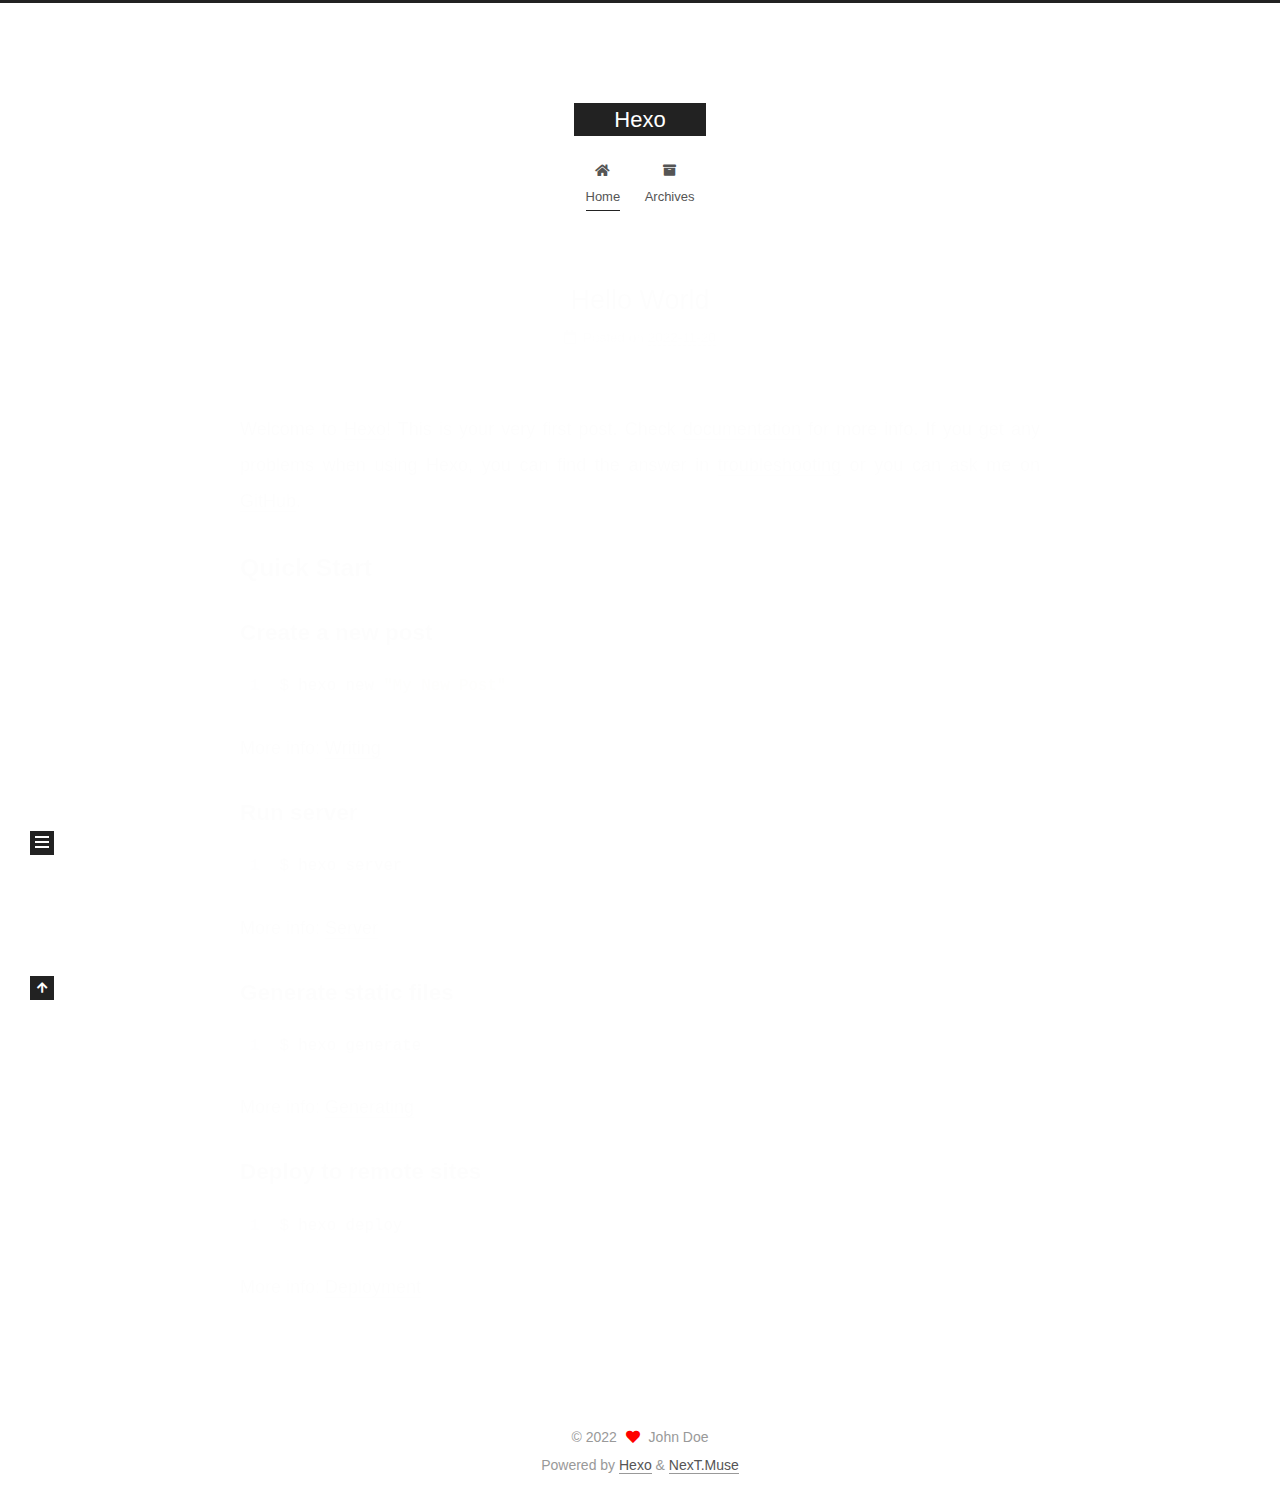
<file: index.html>
<!DOCTYPE html>
<html lang="en">
<head>
  <meta charset="UTF-8">
<meta name="viewport" content="width=device-width, initial-scale=1, maximum-scale=2">
<meta name="theme-color" content="#222">
<meta name="generator" content="Hexo 6.3.0">
  <link rel="apple-touch-icon" sizes="180x180" href="/images/apple-touch-icon-next.png">
  <link rel="icon" type="image/png" sizes="32x32" href="/images/favicon-32x32-next.png">
  <link rel="icon" type="image/png" sizes="16x16" href="/images/favicon-16x16-next.png">
  <link rel="mask-icon" href="/images/logo.svg" color="#222">

<link rel="stylesheet" href="/css/main.css">


<link rel="stylesheet" href="/lib/font-awesome/css/all.min.css">

<script id="hexo-configurations">
    var NexT = window.NexT || {};
    var CONFIG = {"hostname":"example.com","root":"/","scheme":"Muse","version":"7.8.0","exturl":false,"sidebar":{"position":"left","display":"post","padding":18,"offset":12,"onmobile":false},"copycode":{"enable":false,"show_result":false,"style":null},"back2top":{"enable":true,"sidebar":false,"scrollpercent":false},"bookmark":{"enable":false,"color":"#222","save":"auto"},"fancybox":false,"mediumzoom":false,"lazyload":false,"pangu":false,"comments":{"style":"tabs","active":null,"storage":true,"lazyload":false,"nav":null},"algolia":{"hits":{"per_page":10},"labels":{"input_placeholder":"Search for Posts","hits_empty":"We didn't find any results for the search: ${query}","hits_stats":"${hits} results found in ${time} ms"}},"localsearch":{"enable":false,"trigger":"auto","top_n_per_article":1,"unescape":false,"preload":false},"motion":{"enable":true,"async":false,"transition":{"post_block":"fadeIn","post_header":"slideDownIn","post_body":"slideDownIn","coll_header":"slideLeftIn","sidebar":"slideUpIn"}}};
  </script>

  <meta property="og:type" content="website">
<meta property="og:title" content="Hexo">
<meta property="og:url" content="http://example.com/index.html">
<meta property="og:site_name" content="Hexo">
<meta property="og:locale" content="en_US">
<meta property="article:author" content="John Doe">
<meta name="twitter:card" content="summary">

<link rel="canonical" href="http://example.com/">


<script id="page-configurations">
  // https://hexo.io/docs/variables.html
  CONFIG.page = {
    sidebar: "",
    isHome : true,
    isPost : false,
    lang   : 'en'
  };
</script>

  <title>Hexo</title>
  






  <noscript>
  <style>
  .use-motion .brand,
  .use-motion .menu-item,
  .sidebar-inner,
  .use-motion .post-block,
  .use-motion .pagination,
  .use-motion .comments,
  .use-motion .post-header,
  .use-motion .post-body,
  .use-motion .collection-header { opacity: initial; }

  .use-motion .site-title,
  .use-motion .site-subtitle {
    opacity: initial;
    top: initial;
  }

  .use-motion .logo-line-before i { left: initial; }
  .use-motion .logo-line-after i { right: initial; }
  </style>
</noscript>

</head>

<body itemscope itemtype="http://schema.org/WebPage">
  <div class="container use-motion">
    <div class="headband"></div>

    <header class="header" itemscope itemtype="http://schema.org/WPHeader">
      <div class="header-inner"><div class="site-brand-container">
  <div class="site-nav-toggle">
    <div class="toggle" aria-label="Toggle navigation bar">
      <span class="toggle-line toggle-line-first"></span>
      <span class="toggle-line toggle-line-middle"></span>
      <span class="toggle-line toggle-line-last"></span>
    </div>
  </div>

  <div class="site-meta">

    <a href="/" class="brand" rel="start">
      <span class="logo-line-before"><i></i></span>
      <h1 class="site-title">Hexo</h1>
      <span class="logo-line-after"><i></i></span>
    </a>
  </div>

  <div class="site-nav-right">
    <div class="toggle popup-trigger">
    </div>
  </div>
</div>




<nav class="site-nav">
  <ul id="menu" class="main-menu menu">
        <li class="menu-item menu-item-home">

    <a href="/" rel="section"><i class="fa fa-home fa-fw"></i>Home</a>

  </li>
        <li class="menu-item menu-item-archives">

    <a href="/archives/" rel="section"><i class="fa fa-archive fa-fw"></i>Archives</a>

  </li>
  </ul>
</nav>




</div>
    </header>

    
  <div class="back-to-top">
    <i class="fa fa-arrow-up"></i>
    <span>0%</span>
  </div>


    <main class="main">
      <div class="main-inner">
        <div class="content-wrap">
          

          <div class="content index posts-expand">
            
      
  
  
  <article itemscope itemtype="http://schema.org/Article" class="post-block" lang="en">
    <link itemprop="mainEntityOfPage" href="http://example.com/2022/11/20/hello-world/">

    <span hidden itemprop="author" itemscope itemtype="http://schema.org/Person">
      <meta itemprop="image" content="/images/avatar.gif">
      <meta itemprop="name" content="John Doe">
      <meta itemprop="description" content="">
    </span>

    <span hidden itemprop="publisher" itemscope itemtype="http://schema.org/Organization">
      <meta itemprop="name" content="Hexo">
    </span>
      <header class="post-header">
        <h2 class="post-title" itemprop="name headline">
          
            <a href="/2022/11/20/hello-world/" class="post-title-link" itemprop="url">Hello World</a>
        </h2>

        <div class="post-meta">
            <span class="post-meta-item">
              <span class="post-meta-item-icon">
                <i class="far fa-calendar"></i>
              </span>
              <span class="post-meta-item-text">Posted on</span>

              <time title="Created: 2022-11-20 15:25:06" itemprop="dateCreated datePublished" datetime="2022-11-20T15:25:06+08:00">2022-11-20</time>
            </span>

          

        </div>
      </header>

    
    
    
    <div class="post-body" itemprop="articleBody">

      
          <p>Welcome to <a target="_blank" rel="noopener" href="https://hexo.io/">Hexo</a>! This is your very first post. Check <a target="_blank" rel="noopener" href="https://hexo.io/docs/">documentation</a> for more info. If you get any problems when using Hexo, you can find the answer in <a target="_blank" rel="noopener" href="https://hexo.io/docs/troubleshooting.html">troubleshooting</a> or you can ask me on <a target="_blank" rel="noopener" href="https://github.com/hexojs/hexo/issues">GitHub</a>.</p>
<h2 id="Quick-Start"><a href="#Quick-Start" class="headerlink" title="Quick Start"></a>Quick Start</h2><h3 id="Create-a-new-post"><a href="#Create-a-new-post" class="headerlink" title="Create a new post"></a>Create a new post</h3><figure class="highlight bash"><table><tr><td class="gutter"><pre><span class="line">1</span><br></pre></td><td class="code"><pre><span class="line">$ hexo new <span class="string">&quot;My New Post&quot;</span></span><br></pre></td></tr></table></figure>

<p>More info: <a target="_blank" rel="noopener" href="https://hexo.io/docs/writing.html">Writing</a></p>
<h3 id="Run-server"><a href="#Run-server" class="headerlink" title="Run server"></a>Run server</h3><figure class="highlight bash"><table><tr><td class="gutter"><pre><span class="line">1</span><br></pre></td><td class="code"><pre><span class="line">$ hexo server</span><br></pre></td></tr></table></figure>

<p>More info: <a target="_blank" rel="noopener" href="https://hexo.io/docs/server.html">Server</a></p>
<h3 id="Generate-static-files"><a href="#Generate-static-files" class="headerlink" title="Generate static files"></a>Generate static files</h3><figure class="highlight bash"><table><tr><td class="gutter"><pre><span class="line">1</span><br></pre></td><td class="code"><pre><span class="line">$ hexo generate</span><br></pre></td></tr></table></figure>

<p>More info: <a target="_blank" rel="noopener" href="https://hexo.io/docs/generating.html">Generating</a></p>
<h3 id="Deploy-to-remote-sites"><a href="#Deploy-to-remote-sites" class="headerlink" title="Deploy to remote sites"></a>Deploy to remote sites</h3><figure class="highlight bash"><table><tr><td class="gutter"><pre><span class="line">1</span><br></pre></td><td class="code"><pre><span class="line">$ hexo deploy</span><br></pre></td></tr></table></figure>

<p>More info: <a target="_blank" rel="noopener" href="https://hexo.io/docs/one-command-deployment.html">Deployment</a></p>

      
    </div>

    
    
    
      <footer class="post-footer">
        <div class="post-eof"></div>
      </footer>
  </article>
  
  
  


  



          </div>
          

<script>
  window.addEventListener('tabs:register', () => {
    let { activeClass } = CONFIG.comments;
    if (CONFIG.comments.storage) {
      activeClass = localStorage.getItem('comments_active') || activeClass;
    }
    if (activeClass) {
      let activeTab = document.querySelector(`a[href="#comment-${activeClass}"]`);
      if (activeTab) {
        activeTab.click();
      }
    }
  });
  if (CONFIG.comments.storage) {
    window.addEventListener('tabs:click', event => {
      if (!event.target.matches('.tabs-comment .tab-content .tab-pane')) return;
      let commentClass = event.target.classList[1];
      localStorage.setItem('comments_active', commentClass);
    });
  }
</script>

        </div>
          
  
  <div class="toggle sidebar-toggle">
    <span class="toggle-line toggle-line-first"></span>
    <span class="toggle-line toggle-line-middle"></span>
    <span class="toggle-line toggle-line-last"></span>
  </div>

  <aside class="sidebar">
    <div class="sidebar-inner">

      <ul class="sidebar-nav motion-element">
        <li class="sidebar-nav-toc">
          Table of Contents
        </li>
        <li class="sidebar-nav-overview">
          Overview
        </li>
      </ul>

      <!--noindex-->
      <div class="post-toc-wrap sidebar-panel">
      </div>
      <!--/noindex-->

      <div class="site-overview-wrap sidebar-panel">
        <div class="site-author motion-element" itemprop="author" itemscope itemtype="http://schema.org/Person">
  <p class="site-author-name" itemprop="name">John Doe</p>
  <div class="site-description" itemprop="description"></div>
</div>
<div class="site-state-wrap motion-element">
  <nav class="site-state">
      <div class="site-state-item site-state-posts">
          <a href="/archives/">
        
          <span class="site-state-item-count">1</span>
          <span class="site-state-item-name">posts</span>
        </a>
      </div>
  </nav>
</div>



      </div>

    </div>
  </aside>
  <div id="sidebar-dimmer"></div>


      </div>
    </main>

    <footer class="footer">
      <div class="footer-inner">
        

        

<div class="copyright">
  
  &copy; 
  <span itemprop="copyrightYear">2022</span>
  <span class="with-love">
    <i class="fa fa-heart"></i>
  </span>
  <span class="author" itemprop="copyrightHolder">John Doe</span>
</div>
  <div class="powered-by">Powered by <a href="https://hexo.io/" class="theme-link" rel="noopener" target="_blank">Hexo</a> & <a href="https://muse.theme-next.org/" class="theme-link" rel="noopener" target="_blank">NexT.Muse</a>
  </div>

        








      </div>
    </footer>
  </div>

  
  <script src="/lib/anime.min.js"></script>
  <script src="/lib/velocity/velocity.min.js"></script>
  <script src="/lib/velocity/velocity.ui.min.js"></script>

<script src="/js/utils.js"></script>

<script src="/js/motion.js"></script>


<script src="/js/schemes/muse.js"></script>


<script src="/js/next-boot.js"></script>




  















  

  

</body>
</html>
</file>
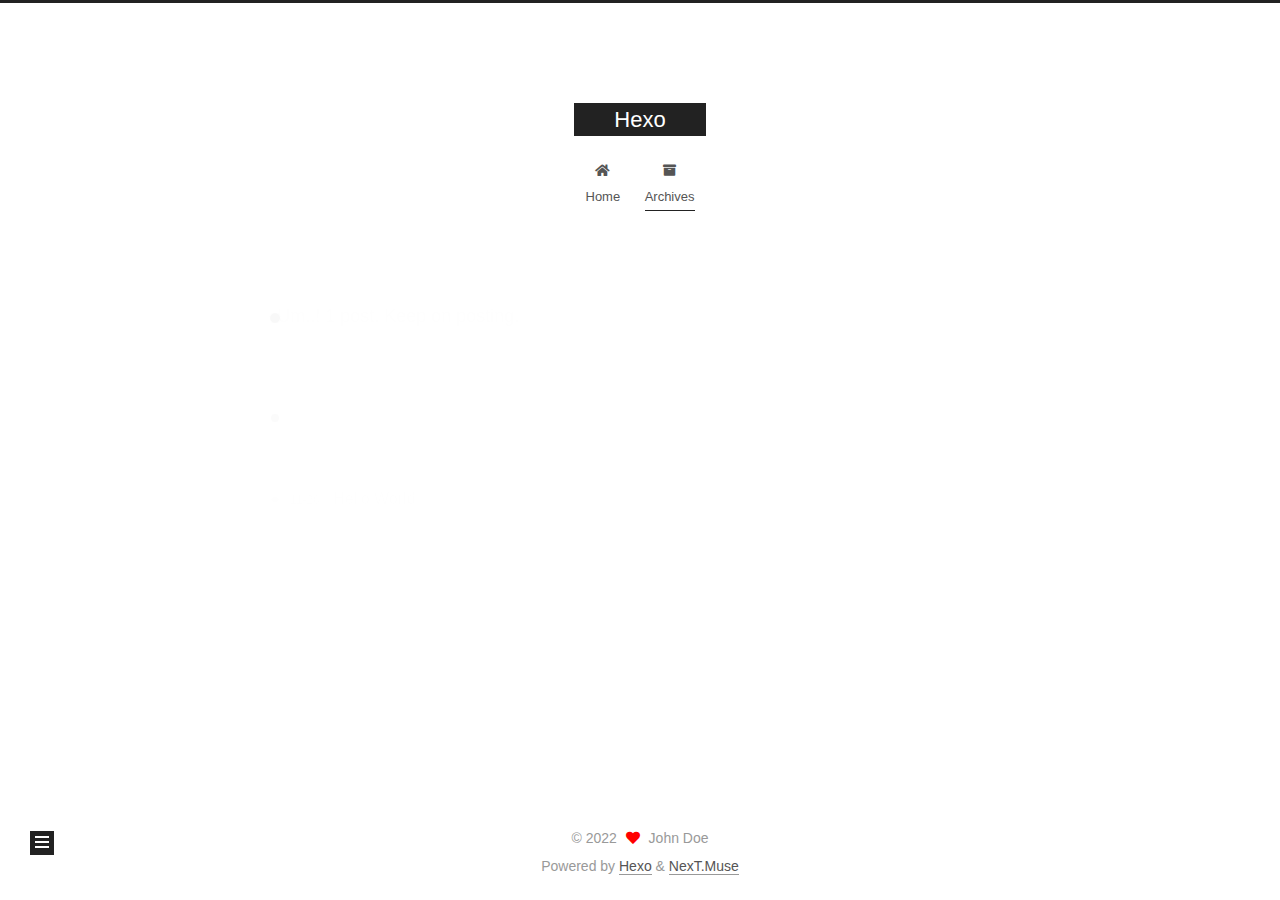
<file: archives/index.html>
<!DOCTYPE html>
<html lang="en">
<head>
  <meta charset="UTF-8">
<meta name="viewport" content="width=device-width, initial-scale=1, maximum-scale=2">
<meta name="theme-color" content="#222">
<meta name="generator" content="Hexo 6.3.0">
  <link rel="apple-touch-icon" sizes="180x180" href="/images/apple-touch-icon-next.png">
  <link rel="icon" type="image/png" sizes="32x32" href="/images/favicon-32x32-next.png">
  <link rel="icon" type="image/png" sizes="16x16" href="/images/favicon-16x16-next.png">
  <link rel="mask-icon" href="/images/logo.svg" color="#222">

<link rel="stylesheet" href="/css/main.css">


<link rel="stylesheet" href="/lib/font-awesome/css/all.min.css">

<script id="hexo-configurations">
    var NexT = window.NexT || {};
    var CONFIG = {"hostname":"example.com","root":"/","scheme":"Muse","version":"7.8.0","exturl":false,"sidebar":{"position":"left","display":"post","padding":18,"offset":12,"onmobile":false},"copycode":{"enable":false,"show_result":false,"style":null},"back2top":{"enable":true,"sidebar":false,"scrollpercent":false},"bookmark":{"enable":false,"color":"#222","save":"auto"},"fancybox":false,"mediumzoom":false,"lazyload":false,"pangu":false,"comments":{"style":"tabs","active":null,"storage":true,"lazyload":false,"nav":null},"algolia":{"hits":{"per_page":10},"labels":{"input_placeholder":"Search for Posts","hits_empty":"We didn't find any results for the search: ${query}","hits_stats":"${hits} results found in ${time} ms"}},"localsearch":{"enable":false,"trigger":"auto","top_n_per_article":1,"unescape":false,"preload":false},"motion":{"enable":true,"async":false,"transition":{"post_block":"fadeIn","post_header":"slideDownIn","post_body":"slideDownIn","coll_header":"slideLeftIn","sidebar":"slideUpIn"}}};
  </script>

  <meta property="og:type" content="website">
<meta property="og:title" content="Hexo">
<meta property="og:url" content="http://example.com/archives/index.html">
<meta property="og:site_name" content="Hexo">
<meta property="og:locale" content="en_US">
<meta property="article:author" content="John Doe">
<meta name="twitter:card" content="summary">

<link rel="canonical" href="http://example.com/archives/">


<script id="page-configurations">
  // https://hexo.io/docs/variables.html
  CONFIG.page = {
    sidebar: "",
    isHome : false,
    isPost : false,
    lang   : 'en'
  };
</script>

  <title>Archive | Hexo</title>
  






  <noscript>
  <style>
  .use-motion .brand,
  .use-motion .menu-item,
  .sidebar-inner,
  .use-motion .post-block,
  .use-motion .pagination,
  .use-motion .comments,
  .use-motion .post-header,
  .use-motion .post-body,
  .use-motion .collection-header { opacity: initial; }

  .use-motion .site-title,
  .use-motion .site-subtitle {
    opacity: initial;
    top: initial;
  }

  .use-motion .logo-line-before i { left: initial; }
  .use-motion .logo-line-after i { right: initial; }
  </style>
</noscript>

</head>

<body itemscope itemtype="http://schema.org/WebPage">
  <div class="container use-motion">
    <div class="headband"></div>

    <header class="header" itemscope itemtype="http://schema.org/WPHeader">
      <div class="header-inner"><div class="site-brand-container">
  <div class="site-nav-toggle">
    <div class="toggle" aria-label="Toggle navigation bar">
      <span class="toggle-line toggle-line-first"></span>
      <span class="toggle-line toggle-line-middle"></span>
      <span class="toggle-line toggle-line-last"></span>
    </div>
  </div>

  <div class="site-meta">

    <a href="/" class="brand" rel="start">
      <span class="logo-line-before"><i></i></span>
      <h1 class="site-title">Hexo</h1>
      <span class="logo-line-after"><i></i></span>
    </a>
  </div>

  <div class="site-nav-right">
    <div class="toggle popup-trigger">
    </div>
  </div>
</div>




<nav class="site-nav">
  <ul id="menu" class="main-menu menu">
        <li class="menu-item menu-item-home">

    <a href="/" rel="section"><i class="fa fa-home fa-fw"></i>Home</a>

  </li>
        <li class="menu-item menu-item-archives">

    <a href="/archives/" rel="section"><i class="fa fa-archive fa-fw"></i>Archives</a>

  </li>
  </ul>
</nav>




</div>
    </header>

    
  <div class="back-to-top">
    <i class="fa fa-arrow-up"></i>
    <span>0%</span>
  </div>


    <main class="main">
      <div class="main-inner">
        <div class="content-wrap">
          

          <div class="content archive">
            

  
  
  
  <div class="post-block">
    <div class="posts-collapse">
      <div class="collection-title">
        <span class="collection-header">Um..! 1 post. Keep on posting.</span>
      </div>

      
    <div class="collection-year">
      <span class="collection-header">2022</span>
    </div>

  <article itemscope itemtype="http://schema.org/Article">
    <header class="post-header">

      <div class="post-meta">
        <time itemprop="dateCreated"
              datetime="2022-11-20T15:25:06+08:00"
              content="2022-11-20">
          11-20
        </time>
      </div>

      <div class="post-title">
          <a class="post-title-link" href="/2022/11/20/hello-world/" itemprop="url">
            <span itemprop="name">Hello World</span>
          </a>
      </div>

    </header>
  </article>


    </div>
  </div>
  
  
  

  



          </div>
          

<script>
  window.addEventListener('tabs:register', () => {
    let { activeClass } = CONFIG.comments;
    if (CONFIG.comments.storage) {
      activeClass = localStorage.getItem('comments_active') || activeClass;
    }
    if (activeClass) {
      let activeTab = document.querySelector(`a[href="#comment-${activeClass}"]`);
      if (activeTab) {
        activeTab.click();
      }
    }
  });
  if (CONFIG.comments.storage) {
    window.addEventListener('tabs:click', event => {
      if (!event.target.matches('.tabs-comment .tab-content .tab-pane')) return;
      let commentClass = event.target.classList[1];
      localStorage.setItem('comments_active', commentClass);
    });
  }
</script>

        </div>
          
  
  <div class="toggle sidebar-toggle">
    <span class="toggle-line toggle-line-first"></span>
    <span class="toggle-line toggle-line-middle"></span>
    <span class="toggle-line toggle-line-last"></span>
  </div>

  <aside class="sidebar">
    <div class="sidebar-inner">

      <ul class="sidebar-nav motion-element">
        <li class="sidebar-nav-toc">
          Table of Contents
        </li>
        <li class="sidebar-nav-overview">
          Overview
        </li>
      </ul>

      <!--noindex-->
      <div class="post-toc-wrap sidebar-panel">
      </div>
      <!--/noindex-->

      <div class="site-overview-wrap sidebar-panel">
        <div class="site-author motion-element" itemprop="author" itemscope itemtype="http://schema.org/Person">
  <p class="site-author-name" itemprop="name">John Doe</p>
  <div class="site-description" itemprop="description"></div>
</div>
<div class="site-state-wrap motion-element">
  <nav class="site-state">
      <div class="site-state-item site-state-posts">
          <a href="/archives/">
        
          <span class="site-state-item-count">1</span>
          <span class="site-state-item-name">posts</span>
        </a>
      </div>
  </nav>
</div>



      </div>

    </div>
  </aside>
  <div id="sidebar-dimmer"></div>


      </div>
    </main>

    <footer class="footer">
      <div class="footer-inner">
        

        

<div class="copyright">
  
  &copy; 
  <span itemprop="copyrightYear">2022</span>
  <span class="with-love">
    <i class="fa fa-heart"></i>
  </span>
  <span class="author" itemprop="copyrightHolder">John Doe</span>
</div>
  <div class="powered-by">Powered by <a href="https://hexo.io/" class="theme-link" rel="noopener" target="_blank">Hexo</a> & <a href="https://muse.theme-next.org/" class="theme-link" rel="noopener" target="_blank">NexT.Muse</a>
  </div>

        








      </div>
    </footer>
  </div>

  
  <script src="/lib/anime.min.js"></script>
  <script src="/lib/velocity/velocity.min.js"></script>
  <script src="/lib/velocity/velocity.ui.min.js"></script>

<script src="/js/utils.js"></script>

<script src="/js/motion.js"></script>


<script src="/js/schemes/muse.js"></script>


<script src="/js/next-boot.js"></script>




  















  

  

</body>
</html>
</file>
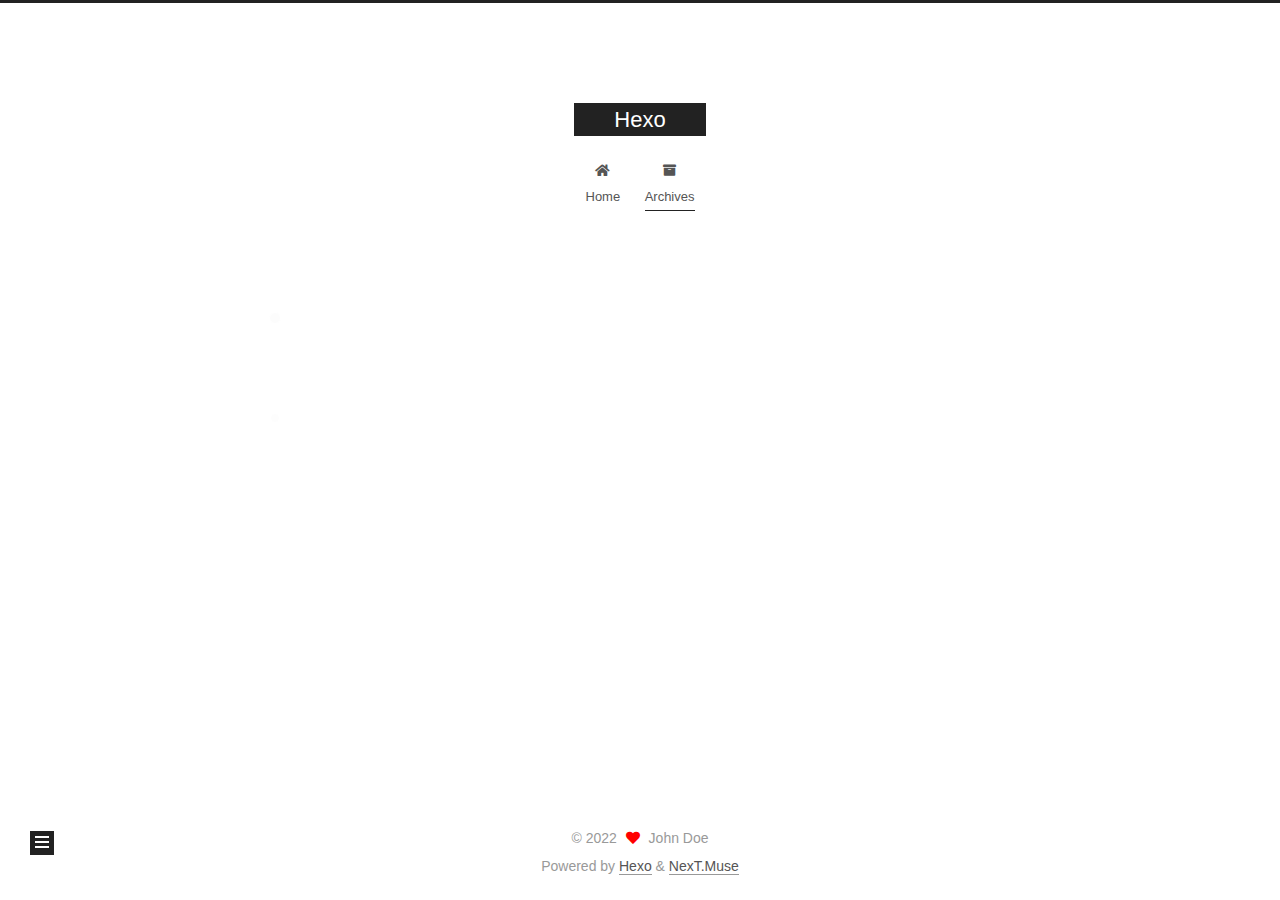
<file: archives/2022/index.html>
<!DOCTYPE html>
<html lang="en">
<head>
  <meta charset="UTF-8">
<meta name="viewport" content="width=device-width, initial-scale=1, maximum-scale=2">
<meta name="theme-color" content="#222">
<meta name="generator" content="Hexo 6.3.0">
  <link rel="apple-touch-icon" sizes="180x180" href="/images/apple-touch-icon-next.png">
  <link rel="icon" type="image/png" sizes="32x32" href="/images/favicon-32x32-next.png">
  <link rel="icon" type="image/png" sizes="16x16" href="/images/favicon-16x16-next.png">
  <link rel="mask-icon" href="/images/logo.svg" color="#222">

<link rel="stylesheet" href="/css/main.css">


<link rel="stylesheet" href="/lib/font-awesome/css/all.min.css">

<script id="hexo-configurations">
    var NexT = window.NexT || {};
    var CONFIG = {"hostname":"example.com","root":"/","scheme":"Muse","version":"7.8.0","exturl":false,"sidebar":{"position":"left","display":"post","padding":18,"offset":12,"onmobile":false},"copycode":{"enable":false,"show_result":false,"style":null},"back2top":{"enable":true,"sidebar":false,"scrollpercent":false},"bookmark":{"enable":false,"color":"#222","save":"auto"},"fancybox":false,"mediumzoom":false,"lazyload":false,"pangu":false,"comments":{"style":"tabs","active":null,"storage":true,"lazyload":false,"nav":null},"algolia":{"hits":{"per_page":10},"labels":{"input_placeholder":"Search for Posts","hits_empty":"We didn't find any results for the search: ${query}","hits_stats":"${hits} results found in ${time} ms"}},"localsearch":{"enable":false,"trigger":"auto","top_n_per_article":1,"unescape":false,"preload":false},"motion":{"enable":true,"async":false,"transition":{"post_block":"fadeIn","post_header":"slideDownIn","post_body":"slideDownIn","coll_header":"slideLeftIn","sidebar":"slideUpIn"}}};
  </script>

  <meta property="og:type" content="website">
<meta property="og:title" content="Hexo">
<meta property="og:url" content="http://example.com/archives/2022/index.html">
<meta property="og:site_name" content="Hexo">
<meta property="og:locale" content="en_US">
<meta property="article:author" content="John Doe">
<meta name="twitter:card" content="summary">

<link rel="canonical" href="http://example.com/archives/2022/">


<script id="page-configurations">
  // https://hexo.io/docs/variables.html
  CONFIG.page = {
    sidebar: "",
    isHome : false,
    isPost : false,
    lang   : 'en'
  };
</script>

  <title>Archive | Hexo</title>
  






  <noscript>
  <style>
  .use-motion .brand,
  .use-motion .menu-item,
  .sidebar-inner,
  .use-motion .post-block,
  .use-motion .pagination,
  .use-motion .comments,
  .use-motion .post-header,
  .use-motion .post-body,
  .use-motion .collection-header { opacity: initial; }

  .use-motion .site-title,
  .use-motion .site-subtitle {
    opacity: initial;
    top: initial;
  }

  .use-motion .logo-line-before i { left: initial; }
  .use-motion .logo-line-after i { right: initial; }
  </style>
</noscript>

</head>

<body itemscope itemtype="http://schema.org/WebPage">
  <div class="container use-motion">
    <div class="headband"></div>

    <header class="header" itemscope itemtype="http://schema.org/WPHeader">
      <div class="header-inner"><div class="site-brand-container">
  <div class="site-nav-toggle">
    <div class="toggle" aria-label="Toggle navigation bar">
      <span class="toggle-line toggle-line-first"></span>
      <span class="toggle-line toggle-line-middle"></span>
      <span class="toggle-line toggle-line-last"></span>
    </div>
  </div>

  <div class="site-meta">

    <a href="/" class="brand" rel="start">
      <span class="logo-line-before"><i></i></span>
      <h1 class="site-title">Hexo</h1>
      <span class="logo-line-after"><i></i></span>
    </a>
  </div>

  <div class="site-nav-right">
    <div class="toggle popup-trigger">
    </div>
  </div>
</div>




<nav class="site-nav">
  <ul id="menu" class="main-menu menu">
        <li class="menu-item menu-item-home">

    <a href="/" rel="section"><i class="fa fa-home fa-fw"></i>Home</a>

  </li>
        <li class="menu-item menu-item-archives">

    <a href="/archives/" rel="section"><i class="fa fa-archive fa-fw"></i>Archives</a>

  </li>
  </ul>
</nav>




</div>
    </header>

    
  <div class="back-to-top">
    <i class="fa fa-arrow-up"></i>
    <span>0%</span>
  </div>


    <main class="main">
      <div class="main-inner">
        <div class="content-wrap">
          

          <div class="content archive">
            

  
  
  
  <div class="post-block">
    <div class="posts-collapse">
      <div class="collection-title">
        <span class="collection-header">Um..! 1 post. Keep on posting.</span>
      </div>

      
    <div class="collection-year">
      <span class="collection-header">2022</span>
    </div>

  <article itemscope itemtype="http://schema.org/Article">
    <header class="post-header">

      <div class="post-meta">
        <time itemprop="dateCreated"
              datetime="2022-11-20T15:25:06+08:00"
              content="2022-11-20">
          11-20
        </time>
      </div>

      <div class="post-title">
          <a class="post-title-link" href="/2022/11/20/hello-world/" itemprop="url">
            <span itemprop="name">Hello World</span>
          </a>
      </div>

    </header>
  </article>


    </div>
  </div>
  
  
  

  



          </div>
          

<script>
  window.addEventListener('tabs:register', () => {
    let { activeClass } = CONFIG.comments;
    if (CONFIG.comments.storage) {
      activeClass = localStorage.getItem('comments_active') || activeClass;
    }
    if (activeClass) {
      let activeTab = document.querySelector(`a[href="#comment-${activeClass}"]`);
      if (activeTab) {
        activeTab.click();
      }
    }
  });
  if (CONFIG.comments.storage) {
    window.addEventListener('tabs:click', event => {
      if (!event.target.matches('.tabs-comment .tab-content .tab-pane')) return;
      let commentClass = event.target.classList[1];
      localStorage.setItem('comments_active', commentClass);
    });
  }
</script>

        </div>
          
  
  <div class="toggle sidebar-toggle">
    <span class="toggle-line toggle-line-first"></span>
    <span class="toggle-line toggle-line-middle"></span>
    <span class="toggle-line toggle-line-last"></span>
  </div>

  <aside class="sidebar">
    <div class="sidebar-inner">

      <ul class="sidebar-nav motion-element">
        <li class="sidebar-nav-toc">
          Table of Contents
        </li>
        <li class="sidebar-nav-overview">
          Overview
        </li>
      </ul>

      <!--noindex-->
      <div class="post-toc-wrap sidebar-panel">
      </div>
      <!--/noindex-->

      <div class="site-overview-wrap sidebar-panel">
        <div class="site-author motion-element" itemprop="author" itemscope itemtype="http://schema.org/Person">
  <p class="site-author-name" itemprop="name">John Doe</p>
  <div class="site-description" itemprop="description"></div>
</div>
<div class="site-state-wrap motion-element">
  <nav class="site-state">
      <div class="site-state-item site-state-posts">
          <a href="/archives/">
        
          <span class="site-state-item-count">1</span>
          <span class="site-state-item-name">posts</span>
        </a>
      </div>
  </nav>
</div>



      </div>

    </div>
  </aside>
  <div id="sidebar-dimmer"></div>


      </div>
    </main>

    <footer class="footer">
      <div class="footer-inner">
        

        

<div class="copyright">
  
  &copy; 
  <span itemprop="copyrightYear">2022</span>
  <span class="with-love">
    <i class="fa fa-heart"></i>
  </span>
  <span class="author" itemprop="copyrightHolder">John Doe</span>
</div>
  <div class="powered-by">Powered by <a href="https://hexo.io/" class="theme-link" rel="noopener" target="_blank">Hexo</a> & <a href="https://muse.theme-next.org/" class="theme-link" rel="noopener" target="_blank">NexT.Muse</a>
  </div>

        








      </div>
    </footer>
  </div>

  
  <script src="/lib/anime.min.js"></script>
  <script src="/lib/velocity/velocity.min.js"></script>
  <script src="/lib/velocity/velocity.ui.min.js"></script>

<script src="/js/utils.js"></script>

<script src="/js/motion.js"></script>


<script src="/js/schemes/muse.js"></script>


<script src="/js/next-boot.js"></script>




  















  

  

</body>
</html>
</file>
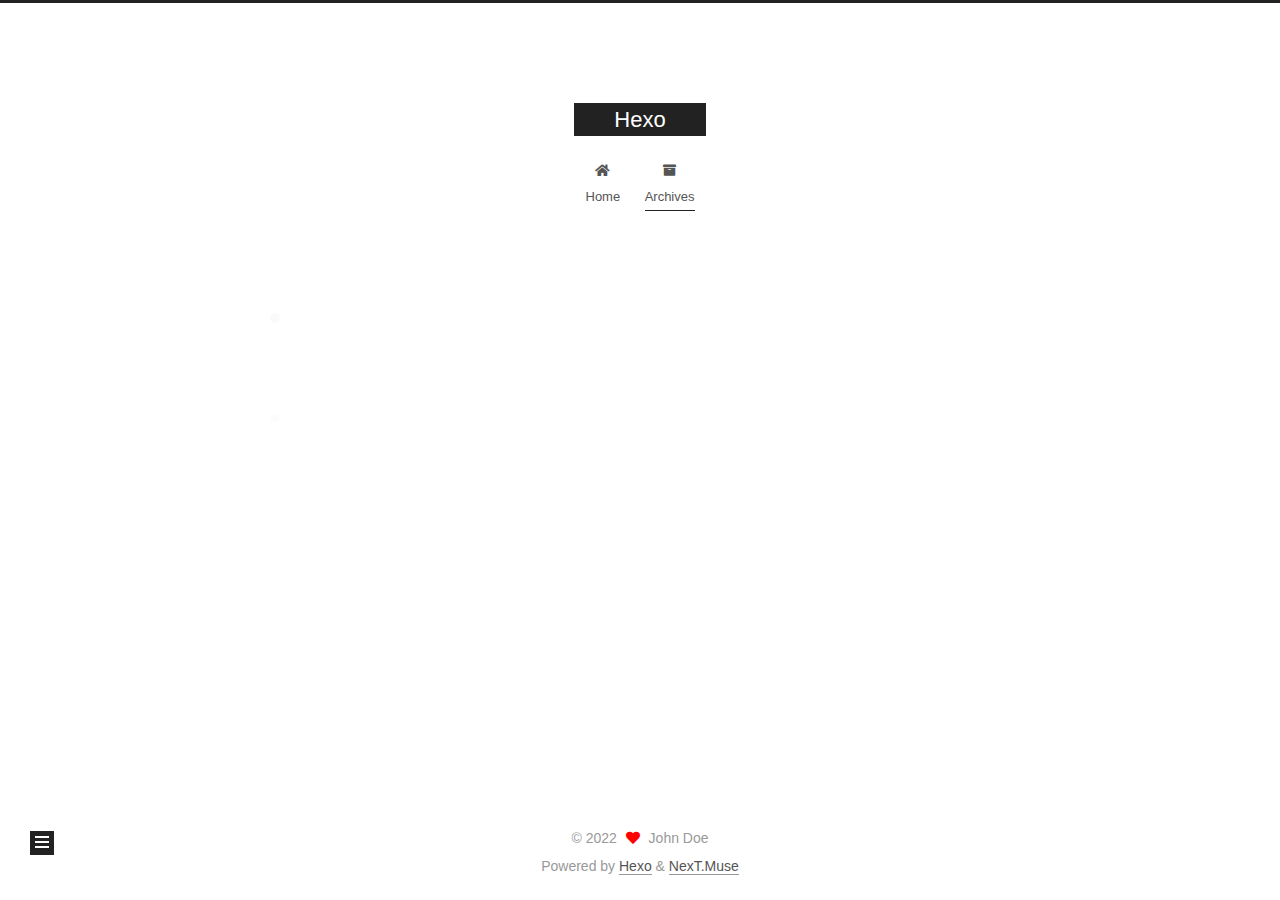
<file: archives/2022/11/index.html>
<!DOCTYPE html>
<html lang="en">
<head>
  <meta charset="UTF-8">
<meta name="viewport" content="width=device-width, initial-scale=1, maximum-scale=2">
<meta name="theme-color" content="#222">
<meta name="generator" content="Hexo 6.3.0">
  <link rel="apple-touch-icon" sizes="180x180" href="/images/apple-touch-icon-next.png">
  <link rel="icon" type="image/png" sizes="32x32" href="/images/favicon-32x32-next.png">
  <link rel="icon" type="image/png" sizes="16x16" href="/images/favicon-16x16-next.png">
  <link rel="mask-icon" href="/images/logo.svg" color="#222">

<link rel="stylesheet" href="/css/main.css">


<link rel="stylesheet" href="/lib/font-awesome/css/all.min.css">

<script id="hexo-configurations">
    var NexT = window.NexT || {};
    var CONFIG = {"hostname":"example.com","root":"/","scheme":"Muse","version":"7.8.0","exturl":false,"sidebar":{"position":"left","display":"post","padding":18,"offset":12,"onmobile":false},"copycode":{"enable":false,"show_result":false,"style":null},"back2top":{"enable":true,"sidebar":false,"scrollpercent":false},"bookmark":{"enable":false,"color":"#222","save":"auto"},"fancybox":false,"mediumzoom":false,"lazyload":false,"pangu":false,"comments":{"style":"tabs","active":null,"storage":true,"lazyload":false,"nav":null},"algolia":{"hits":{"per_page":10},"labels":{"input_placeholder":"Search for Posts","hits_empty":"We didn't find any results for the search: ${query}","hits_stats":"${hits} results found in ${time} ms"}},"localsearch":{"enable":false,"trigger":"auto","top_n_per_article":1,"unescape":false,"preload":false},"motion":{"enable":true,"async":false,"transition":{"post_block":"fadeIn","post_header":"slideDownIn","post_body":"slideDownIn","coll_header":"slideLeftIn","sidebar":"slideUpIn"}}};
  </script>

  <meta property="og:type" content="website">
<meta property="og:title" content="Hexo">
<meta property="og:url" content="http://example.com/archives/2022/11/index.html">
<meta property="og:site_name" content="Hexo">
<meta property="og:locale" content="en_US">
<meta property="article:author" content="John Doe">
<meta name="twitter:card" content="summary">

<link rel="canonical" href="http://example.com/archives/2022/11/">


<script id="page-configurations">
  // https://hexo.io/docs/variables.html
  CONFIG.page = {
    sidebar: "",
    isHome : false,
    isPost : false,
    lang   : 'en'
  };
</script>

  <title>Archive | Hexo</title>
  






  <noscript>
  <style>
  .use-motion .brand,
  .use-motion .menu-item,
  .sidebar-inner,
  .use-motion .post-block,
  .use-motion .pagination,
  .use-motion .comments,
  .use-motion .post-header,
  .use-motion .post-body,
  .use-motion .collection-header { opacity: initial; }

  .use-motion .site-title,
  .use-motion .site-subtitle {
    opacity: initial;
    top: initial;
  }

  .use-motion .logo-line-before i { left: initial; }
  .use-motion .logo-line-after i { right: initial; }
  </style>
</noscript>

</head>

<body itemscope itemtype="http://schema.org/WebPage">
  <div class="container use-motion">
    <div class="headband"></div>

    <header class="header" itemscope itemtype="http://schema.org/WPHeader">
      <div class="header-inner"><div class="site-brand-container">
  <div class="site-nav-toggle">
    <div class="toggle" aria-label="Toggle navigation bar">
      <span class="toggle-line toggle-line-first"></span>
      <span class="toggle-line toggle-line-middle"></span>
      <span class="toggle-line toggle-line-last"></span>
    </div>
  </div>

  <div class="site-meta">

    <a href="/" class="brand" rel="start">
      <span class="logo-line-before"><i></i></span>
      <h1 class="site-title">Hexo</h1>
      <span class="logo-line-after"><i></i></span>
    </a>
  </div>

  <div class="site-nav-right">
    <div class="toggle popup-trigger">
    </div>
  </div>
</div>




<nav class="site-nav">
  <ul id="menu" class="main-menu menu">
        <li class="menu-item menu-item-home">

    <a href="/" rel="section"><i class="fa fa-home fa-fw"></i>Home</a>

  </li>
        <li class="menu-item menu-item-archives">

    <a href="/archives/" rel="section"><i class="fa fa-archive fa-fw"></i>Archives</a>

  </li>
  </ul>
</nav>




</div>
    </header>

    
  <div class="back-to-top">
    <i class="fa fa-arrow-up"></i>
    <span>0%</span>
  </div>


    <main class="main">
      <div class="main-inner">
        <div class="content-wrap">
          

          <div class="content archive">
            

  
  
  
  <div class="post-block">
    <div class="posts-collapse">
      <div class="collection-title">
        <span class="collection-header">Um..! 1 post. Keep on posting.</span>
      </div>

      
    <div class="collection-year">
      <span class="collection-header">2022</span>
    </div>

  <article itemscope itemtype="http://schema.org/Article">
    <header class="post-header">

      <div class="post-meta">
        <time itemprop="dateCreated"
              datetime="2022-11-20T15:25:06+08:00"
              content="2022-11-20">
          11-20
        </time>
      </div>

      <div class="post-title">
          <a class="post-title-link" href="/2022/11/20/hello-world/" itemprop="url">
            <span itemprop="name">Hello World</span>
          </a>
      </div>

    </header>
  </article>


    </div>
  </div>
  
  
  

  



          </div>
          

<script>
  window.addEventListener('tabs:register', () => {
    let { activeClass } = CONFIG.comments;
    if (CONFIG.comments.storage) {
      activeClass = localStorage.getItem('comments_active') || activeClass;
    }
    if (activeClass) {
      let activeTab = document.querySelector(`a[href="#comment-${activeClass}"]`);
      if (activeTab) {
        activeTab.click();
      }
    }
  });
  if (CONFIG.comments.storage) {
    window.addEventListener('tabs:click', event => {
      if (!event.target.matches('.tabs-comment .tab-content .tab-pane')) return;
      let commentClass = event.target.classList[1];
      localStorage.setItem('comments_active', commentClass);
    });
  }
</script>

        </div>
          
  
  <div class="toggle sidebar-toggle">
    <span class="toggle-line toggle-line-first"></span>
    <span class="toggle-line toggle-line-middle"></span>
    <span class="toggle-line toggle-line-last"></span>
  </div>

  <aside class="sidebar">
    <div class="sidebar-inner">

      <ul class="sidebar-nav motion-element">
        <li class="sidebar-nav-toc">
          Table of Contents
        </li>
        <li class="sidebar-nav-overview">
          Overview
        </li>
      </ul>

      <!--noindex-->
      <div class="post-toc-wrap sidebar-panel">
      </div>
      <!--/noindex-->

      <div class="site-overview-wrap sidebar-panel">
        <div class="site-author motion-element" itemprop="author" itemscope itemtype="http://schema.org/Person">
  <p class="site-author-name" itemprop="name">John Doe</p>
  <div class="site-description" itemprop="description"></div>
</div>
<div class="site-state-wrap motion-element">
  <nav class="site-state">
      <div class="site-state-item site-state-posts">
          <a href="/archives/">
        
          <span class="site-state-item-count">1</span>
          <span class="site-state-item-name">posts</span>
        </a>
      </div>
  </nav>
</div>



      </div>

    </div>
  </aside>
  <div id="sidebar-dimmer"></div>


      </div>
    </main>

    <footer class="footer">
      <div class="footer-inner">
        

        

<div class="copyright">
  
  &copy; 
  <span itemprop="copyrightYear">2022</span>
  <span class="with-love">
    <i class="fa fa-heart"></i>
  </span>
  <span class="author" itemprop="copyrightHolder">John Doe</span>
</div>
  <div class="powered-by">Powered by <a href="https://hexo.io/" class="theme-link" rel="noopener" target="_blank">Hexo</a> & <a href="https://muse.theme-next.org/" class="theme-link" rel="noopener" target="_blank">NexT.Muse</a>
  </div>

        








      </div>
    </footer>
  </div>

  
  <script src="/lib/anime.min.js"></script>
  <script src="/lib/velocity/velocity.min.js"></script>
  <script src="/lib/velocity/velocity.ui.min.js"></script>

<script src="/js/utils.js"></script>

<script src="/js/motion.js"></script>


<script src="/js/schemes/muse.js"></script>


<script src="/js/next-boot.js"></script>




  















  

  

</body>
</html>
</file>
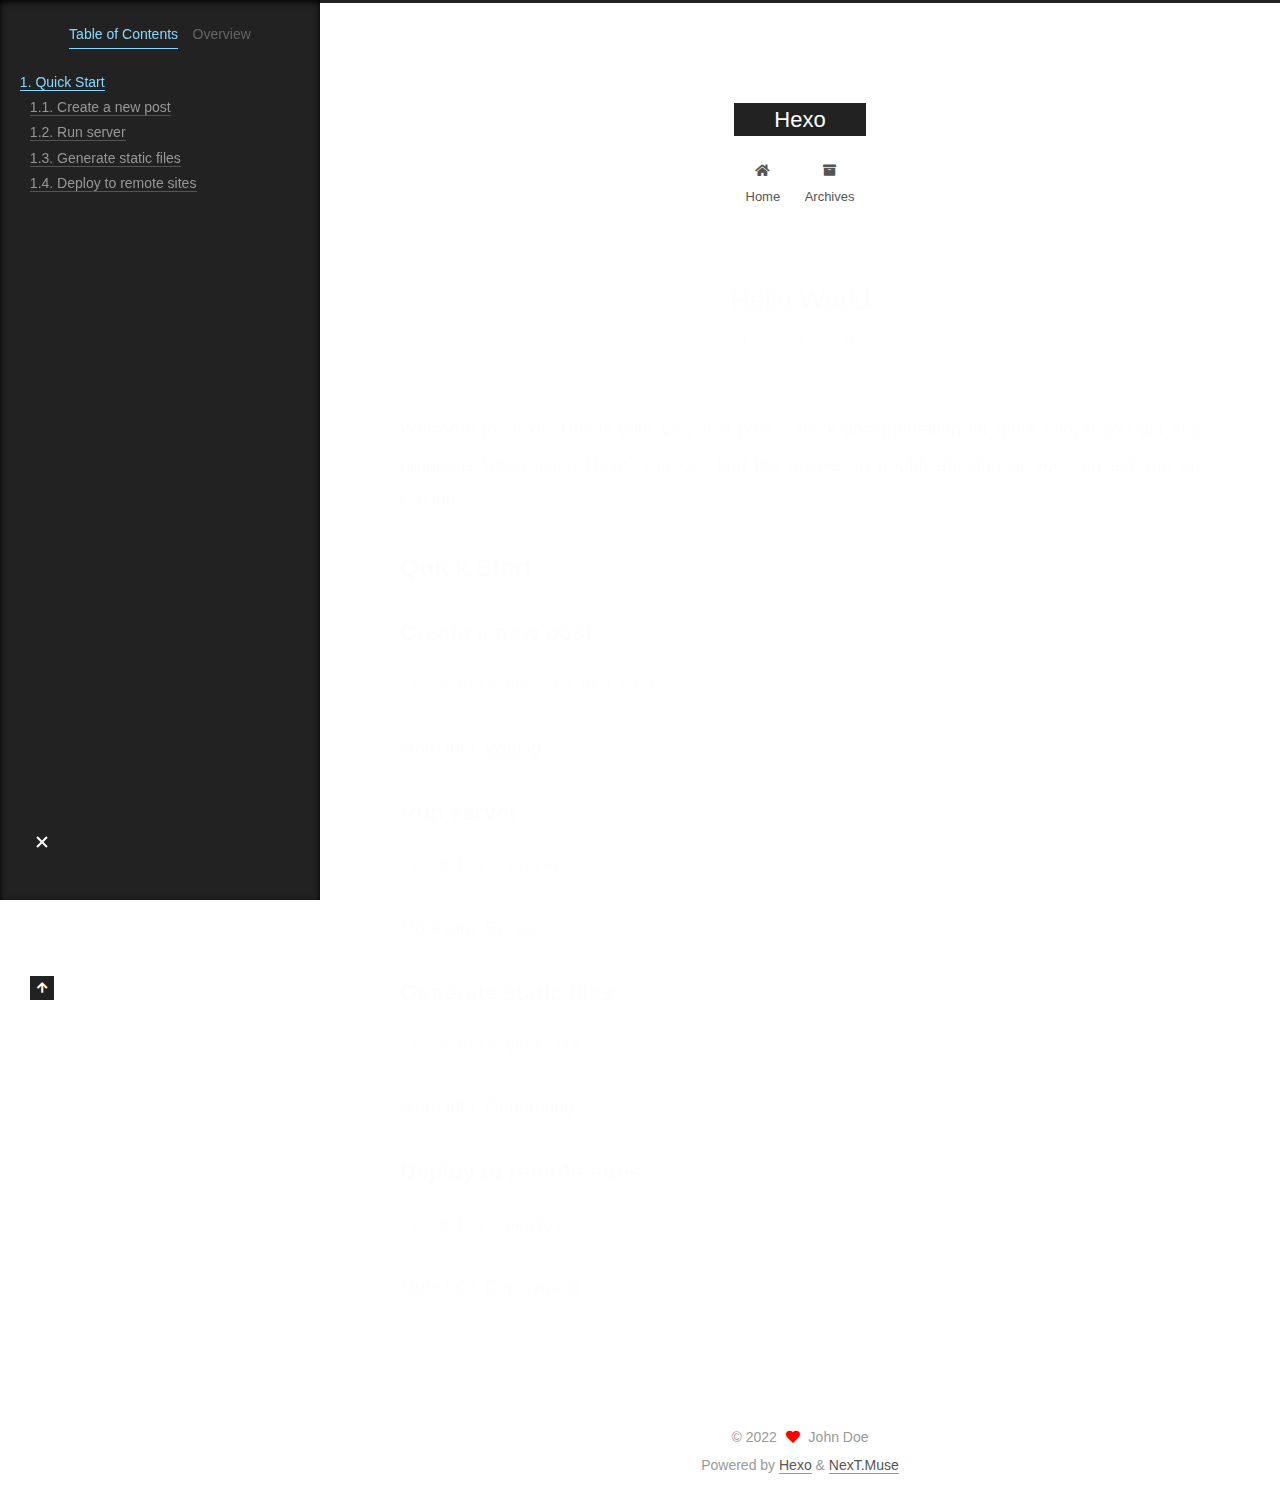
<file: 2022/11/20/hello-world/index.html>
<!DOCTYPE html>
<html lang="en">
<head>
  <meta charset="UTF-8">
<meta name="viewport" content="width=device-width, initial-scale=1, maximum-scale=2">
<meta name="theme-color" content="#222">
<meta name="generator" content="Hexo 6.3.0">
  <link rel="apple-touch-icon" sizes="180x180" href="/images/apple-touch-icon-next.png">
  <link rel="icon" type="image/png" sizes="32x32" href="/images/favicon-32x32-next.png">
  <link rel="icon" type="image/png" sizes="16x16" href="/images/favicon-16x16-next.png">
  <link rel="mask-icon" href="/images/logo.svg" color="#222">

<link rel="stylesheet" href="/css/main.css">


<link rel="stylesheet" href="/lib/font-awesome/css/all.min.css">

<script id="hexo-configurations">
    var NexT = window.NexT || {};
    var CONFIG = {"hostname":"example.com","root":"/","scheme":"Muse","version":"7.8.0","exturl":false,"sidebar":{"position":"left","display":"post","padding":18,"offset":12,"onmobile":false},"copycode":{"enable":false,"show_result":false,"style":null},"back2top":{"enable":true,"sidebar":false,"scrollpercent":false},"bookmark":{"enable":false,"color":"#222","save":"auto"},"fancybox":false,"mediumzoom":false,"lazyload":false,"pangu":false,"comments":{"style":"tabs","active":null,"storage":true,"lazyload":false,"nav":null},"algolia":{"hits":{"per_page":10},"labels":{"input_placeholder":"Search for Posts","hits_empty":"We didn't find any results for the search: ${query}","hits_stats":"${hits} results found in ${time} ms"}},"localsearch":{"enable":false,"trigger":"auto","top_n_per_article":1,"unescape":false,"preload":false},"motion":{"enable":true,"async":false,"transition":{"post_block":"fadeIn","post_header":"slideDownIn","post_body":"slideDownIn","coll_header":"slideLeftIn","sidebar":"slideUpIn"}}};
  </script>

  <meta name="description" content="Welcome to Hexo! This is your very first post. Check documentation for more info. If you get any problems when using Hexo, you can find the answer in troubleshooting or you can ask me on GitHub. Quick">
<meta property="og:type" content="article">
<meta property="og:title" content="Hello World">
<meta property="og:url" content="http://example.com/2022/11/20/hello-world/index.html">
<meta property="og:site_name" content="Hexo">
<meta property="og:description" content="Welcome to Hexo! This is your very first post. Check documentation for more info. If you get any problems when using Hexo, you can find the answer in troubleshooting or you can ask me on GitHub. Quick">
<meta property="og:locale" content="en_US">
<meta property="article:published_time" content="2022-11-20T07:25:06.238Z">
<meta property="article:modified_time" content="2022-11-20T07:25:06.238Z">
<meta property="article:author" content="John Doe">
<meta name="twitter:card" content="summary">

<link rel="canonical" href="http://example.com/2022/11/20/hello-world/">


<script id="page-configurations">
  // https://hexo.io/docs/variables.html
  CONFIG.page = {
    sidebar: "",
    isHome : false,
    isPost : true,
    lang   : 'en'
  };
</script>

  <title>Hello World | Hexo</title>
  






  <noscript>
  <style>
  .use-motion .brand,
  .use-motion .menu-item,
  .sidebar-inner,
  .use-motion .post-block,
  .use-motion .pagination,
  .use-motion .comments,
  .use-motion .post-header,
  .use-motion .post-body,
  .use-motion .collection-header { opacity: initial; }

  .use-motion .site-title,
  .use-motion .site-subtitle {
    opacity: initial;
    top: initial;
  }

  .use-motion .logo-line-before i { left: initial; }
  .use-motion .logo-line-after i { right: initial; }
  </style>
</noscript>

</head>

<body itemscope itemtype="http://schema.org/WebPage">
  <div class="container use-motion">
    <div class="headband"></div>

    <header class="header" itemscope itemtype="http://schema.org/WPHeader">
      <div class="header-inner"><div class="site-brand-container">
  <div class="site-nav-toggle">
    <div class="toggle" aria-label="Toggle navigation bar">
      <span class="toggle-line toggle-line-first"></span>
      <span class="toggle-line toggle-line-middle"></span>
      <span class="toggle-line toggle-line-last"></span>
    </div>
  </div>

  <div class="site-meta">

    <a href="/" class="brand" rel="start">
      <span class="logo-line-before"><i></i></span>
      <h1 class="site-title">Hexo</h1>
      <span class="logo-line-after"><i></i></span>
    </a>
  </div>

  <div class="site-nav-right">
    <div class="toggle popup-trigger">
    </div>
  </div>
</div>




<nav class="site-nav">
  <ul id="menu" class="main-menu menu">
        <li class="menu-item menu-item-home">

    <a href="/" rel="section"><i class="fa fa-home fa-fw"></i>Home</a>

  </li>
        <li class="menu-item menu-item-archives">

    <a href="/archives/" rel="section"><i class="fa fa-archive fa-fw"></i>Archives</a>

  </li>
  </ul>
</nav>




</div>
    </header>

    
  <div class="back-to-top">
    <i class="fa fa-arrow-up"></i>
    <span>0%</span>
  </div>


    <main class="main">
      <div class="main-inner">
        <div class="content-wrap">
          

          <div class="content post posts-expand">
            

    
  
  
  <article itemscope itemtype="http://schema.org/Article" class="post-block" lang="en">
    <link itemprop="mainEntityOfPage" href="http://example.com/2022/11/20/hello-world/">

    <span hidden itemprop="author" itemscope itemtype="http://schema.org/Person">
      <meta itemprop="image" content="/images/avatar.gif">
      <meta itemprop="name" content="John Doe">
      <meta itemprop="description" content="">
    </span>

    <span hidden itemprop="publisher" itemscope itemtype="http://schema.org/Organization">
      <meta itemprop="name" content="Hexo">
    </span>
      <header class="post-header">
        <h1 class="post-title" itemprop="name headline">
          Hello World
        </h1>

        <div class="post-meta">
            <span class="post-meta-item">
              <span class="post-meta-item-icon">
                <i class="far fa-calendar"></i>
              </span>
              <span class="post-meta-item-text">Posted on</span>

              <time title="Created: 2022-11-20 15:25:06" itemprop="dateCreated datePublished" datetime="2022-11-20T15:25:06+08:00">2022-11-20</time>
            </span>

          

        </div>
      </header>

    
    
    
    <div class="post-body" itemprop="articleBody">

      
        <p>Welcome to <a target="_blank" rel="noopener" href="https://hexo.io/">Hexo</a>! This is your very first post. Check <a target="_blank" rel="noopener" href="https://hexo.io/docs/">documentation</a> for more info. If you get any problems when using Hexo, you can find the answer in <a target="_blank" rel="noopener" href="https://hexo.io/docs/troubleshooting.html">troubleshooting</a> or you can ask me on <a target="_blank" rel="noopener" href="https://github.com/hexojs/hexo/issues">GitHub</a>.</p>
<h2 id="Quick-Start"><a href="#Quick-Start" class="headerlink" title="Quick Start"></a>Quick Start</h2><h3 id="Create-a-new-post"><a href="#Create-a-new-post" class="headerlink" title="Create a new post"></a>Create a new post</h3><figure class="highlight bash"><table><tr><td class="gutter"><pre><span class="line">1</span><br></pre></td><td class="code"><pre><span class="line">$ hexo new <span class="string">&quot;My New Post&quot;</span></span><br></pre></td></tr></table></figure>

<p>More info: <a target="_blank" rel="noopener" href="https://hexo.io/docs/writing.html">Writing</a></p>
<h3 id="Run-server"><a href="#Run-server" class="headerlink" title="Run server"></a>Run server</h3><figure class="highlight bash"><table><tr><td class="gutter"><pre><span class="line">1</span><br></pre></td><td class="code"><pre><span class="line">$ hexo server</span><br></pre></td></tr></table></figure>

<p>More info: <a target="_blank" rel="noopener" href="https://hexo.io/docs/server.html">Server</a></p>
<h3 id="Generate-static-files"><a href="#Generate-static-files" class="headerlink" title="Generate static files"></a>Generate static files</h3><figure class="highlight bash"><table><tr><td class="gutter"><pre><span class="line">1</span><br></pre></td><td class="code"><pre><span class="line">$ hexo generate</span><br></pre></td></tr></table></figure>

<p>More info: <a target="_blank" rel="noopener" href="https://hexo.io/docs/generating.html">Generating</a></p>
<h3 id="Deploy-to-remote-sites"><a href="#Deploy-to-remote-sites" class="headerlink" title="Deploy to remote sites"></a>Deploy to remote sites</h3><figure class="highlight bash"><table><tr><td class="gutter"><pre><span class="line">1</span><br></pre></td><td class="code"><pre><span class="line">$ hexo deploy</span><br></pre></td></tr></table></figure>

<p>More info: <a target="_blank" rel="noopener" href="https://hexo.io/docs/one-command-deployment.html">Deployment</a></p>

    </div>

    
    
    

      <footer class="post-footer">

        


        
      </footer>
    
  </article>
  
  
  



          </div>
          

<script>
  window.addEventListener('tabs:register', () => {
    let { activeClass } = CONFIG.comments;
    if (CONFIG.comments.storage) {
      activeClass = localStorage.getItem('comments_active') || activeClass;
    }
    if (activeClass) {
      let activeTab = document.querySelector(`a[href="#comment-${activeClass}"]`);
      if (activeTab) {
        activeTab.click();
      }
    }
  });
  if (CONFIG.comments.storage) {
    window.addEventListener('tabs:click', event => {
      if (!event.target.matches('.tabs-comment .tab-content .tab-pane')) return;
      let commentClass = event.target.classList[1];
      localStorage.setItem('comments_active', commentClass);
    });
  }
</script>

        </div>
          
  
  <div class="toggle sidebar-toggle">
    <span class="toggle-line toggle-line-first"></span>
    <span class="toggle-line toggle-line-middle"></span>
    <span class="toggle-line toggle-line-last"></span>
  </div>

  <aside class="sidebar">
    <div class="sidebar-inner">

      <ul class="sidebar-nav motion-element">
        <li class="sidebar-nav-toc">
          Table of Contents
        </li>
        <li class="sidebar-nav-overview">
          Overview
        </li>
      </ul>

      <!--noindex-->
      <div class="post-toc-wrap sidebar-panel">
          <div class="post-toc motion-element"><ol class="nav"><li class="nav-item nav-level-2"><a class="nav-link" href="#Quick-Start"><span class="nav-number">1.</span> <span class="nav-text">Quick Start</span></a><ol class="nav-child"><li class="nav-item nav-level-3"><a class="nav-link" href="#Create-a-new-post"><span class="nav-number">1.1.</span> <span class="nav-text">Create a new post</span></a></li><li class="nav-item nav-level-3"><a class="nav-link" href="#Run-server"><span class="nav-number">1.2.</span> <span class="nav-text">Run server</span></a></li><li class="nav-item nav-level-3"><a class="nav-link" href="#Generate-static-files"><span class="nav-number">1.3.</span> <span class="nav-text">Generate static files</span></a></li><li class="nav-item nav-level-3"><a class="nav-link" href="#Deploy-to-remote-sites"><span class="nav-number">1.4.</span> <span class="nav-text">Deploy to remote sites</span></a></li></ol></li></ol></div>
      </div>
      <!--/noindex-->

      <div class="site-overview-wrap sidebar-panel">
        <div class="site-author motion-element" itemprop="author" itemscope itemtype="http://schema.org/Person">
  <p class="site-author-name" itemprop="name">John Doe</p>
  <div class="site-description" itemprop="description"></div>
</div>
<div class="site-state-wrap motion-element">
  <nav class="site-state">
      <div class="site-state-item site-state-posts">
          <a href="/archives/">
        
          <span class="site-state-item-count">1</span>
          <span class="site-state-item-name">posts</span>
        </a>
      </div>
  </nav>
</div>



      </div>

    </div>
  </aside>
  <div id="sidebar-dimmer"></div>


      </div>
    </main>

    <footer class="footer">
      <div class="footer-inner">
        

        

<div class="copyright">
  
  &copy; 
  <span itemprop="copyrightYear">2022</span>
  <span class="with-love">
    <i class="fa fa-heart"></i>
  </span>
  <span class="author" itemprop="copyrightHolder">John Doe</span>
</div>
  <div class="powered-by">Powered by <a href="https://hexo.io/" class="theme-link" rel="noopener" target="_blank">Hexo</a> & <a href="https://muse.theme-next.org/" class="theme-link" rel="noopener" target="_blank">NexT.Muse</a>
  </div>

        








      </div>
    </footer>
  </div>

  
  <script src="/lib/anime.min.js"></script>
  <script src="/lib/velocity/velocity.min.js"></script>
  <script src="/lib/velocity/velocity.ui.min.js"></script>

<script src="/js/utils.js"></script>

<script src="/js/motion.js"></script>


<script src="/js/schemes/muse.js"></script>


<script src="/js/next-boot.js"></script>




  















  

  

</body>
</html>
</file>
<file: css/main.css>
:root {
  --body-bg-color: #fff;
  --content-bg-color: #fff;
  --card-bg-color: #f5f5f5;
  --text-color: #555;
  --blockquote-color: #666;
  --link-color: #555;
  --link-hover-color: #222;
  --brand-color: #fff;
  --brand-hover-color: #fff;
  --table-row-odd-bg-color: #f9f9f9;
  --table-row-hover-bg-color: #f5f5f5;
  --menu-item-bg-color: #f5f5f5;
  --btn-default-bg: #222;
  --btn-default-color: #fff;
  --btn-default-border-color: #222;
  --btn-default-hover-bg: #fff;
  --btn-default-hover-color: #222;
  --btn-default-hover-border-color: #222;
}
html {
  line-height: 1.15; /* 1 */
  -webkit-text-size-adjust: 100%; /* 2 */
}
body {
  margin: 0;
}
main {
  display: block;
}
h1 {
  font-size: 2em;
  margin: 0.67em 0;
}
hr {
  box-sizing: content-box; /* 1 */
  height: 0; /* 1 */
  overflow: visible; /* 2 */
}
pre {
  font-family: monospace, monospace; /* 1 */
  font-size: 1em; /* 2 */
}
a {
  background: transparent;
}
abbr[title] {
  border-bottom: none; /* 1 */
  text-decoration: underline; /* 2 */
  text-decoration: underline dotted; /* 2 */
}
b,
strong {
  font-weight: bolder;
}
code,
kbd,
samp {
  font-family: monospace, monospace; /* 1 */
  font-size: 1em; /* 2 */
}
small {
  font-size: 80%;
}
sub,
sup {
  font-size: 75%;
  line-height: 0;
  position: relative;
  vertical-align: baseline;
}
sub {
  bottom: -0.25em;
}
sup {
  top: -0.5em;
}
img {
  border-style: none;
}
button,
input,
optgroup,
select,
textarea {
  font-family: inherit; /* 1 */
  font-size: 100%; /* 1 */
  line-height: 1.15; /* 1 */
  margin: 0; /* 2 */
}
button,
input {
/* 1 */
  overflow: visible;
}
button,
select {
/* 1 */
  text-transform: none;
}
button,
[type='button'],
[type='reset'],
[type='submit'] {
  -webkit-appearance: button;
}
button::-moz-focus-inner,
[type='button']::-moz-focus-inner,
[type='reset']::-moz-focus-inner,
[type='submit']::-moz-focus-inner {
  border-style: none;
  padding: 0;
}
button:-moz-focusring,
[type='button']:-moz-focusring,
[type='reset']:-moz-focusring,
[type='submit']:-moz-focusring {
  outline: 1px dotted ButtonText;
}
fieldset {
  padding: 0.35em 0.75em 0.625em;
}
legend {
  box-sizing: border-box; /* 1 */
  color: inherit; /* 2 */
  display: table; /* 1 */
  max-width: 100%; /* 1 */
  padding: 0; /* 3 */
  white-space: normal; /* 1 */
}
progress {
  vertical-align: baseline;
}
textarea {
  overflow: auto;
}
[type='checkbox'],
[type='radio'] {
  box-sizing: border-box; /* 1 */
  padding: 0; /* 2 */
}
[type='number']::-webkit-inner-spin-button,
[type='number']::-webkit-outer-spin-button {
  height: auto;
}
[type='search'] {
  outline-offset: -2px; /* 2 */
  -webkit-appearance: textfield; /* 1 */
}
[type='search']::-webkit-search-decoration {
  -webkit-appearance: none;
}
::-webkit-file-upload-button {
  font: inherit; /* 2 */
  -webkit-appearance: button; /* 1 */
}
details {
  display: block;
}
summary {
  display: list-item;
}
template {
  display: none;
}
[hidden] {
  display: none;
}
::selection {
  background: #262a30;
  color: #eee;
}
html,
body {
  height: 100%;
}
body {
  background: var(--body-bg-color);
  color: var(--text-color);
  font-family: 'Lato', "PingFang SC", "Microsoft YaHei", sans-serif;
  font-size: 1em;
  line-height: 2;
}
@media (max-width: 991px) {
  body {
    padding-left: 0 !important;
    padding-right: 0 !important;
  }
}
h1,
h2,
h3,
h4,
h5,
h6 {
  font-family: 'Lato', "PingFang SC", "Microsoft YaHei", sans-serif;
  font-weight: bold;
  line-height: 1.5;
  margin: 20px 0 15px;
}
h1 {
  font-size: 1.5em;
}
h2 {
  font-size: 1.375em;
}
h3 {
  font-size: 1.25em;
}
h4 {
  font-size: 1.125em;
}
h5 {
  font-size: 1em;
}
h6 {
  font-size: 0.875em;
}
p {
  margin: 0 0 20px 0;
}
a,
span.exturl {
  border-bottom: 1px solid #999;
  color: var(--link-color);
  outline: 0;
  text-decoration: none;
  overflow-wrap: break-word;
  word-wrap: break-word;
  cursor: pointer;
}
a:hover,
span.exturl:hover {
  border-bottom-color: var(--link-hover-color);
  color: var(--link-hover-color);
}
iframe,
img,
video {
  display: block;
  margin-left: auto;
  margin-right: auto;
  max-width: 100%;
}
hr {
  background-image: repeating-linear-gradient(-45deg, #ddd, #ddd 4px, transparent 4px, transparent 8px);
  border: 0;
  height: 3px;
  margin: 40px 0;
}
blockquote {
  border-left: 4px solid #ddd;
  color: var(--blockquote-color);
  margin: 0;
  padding: 0 15px;
}
blockquote cite::before {
  content: '-';
  padding: 0 5px;
}
dt {
  font-weight: bold;
}
dd {
  margin: 0;
  padding: 0;
}
kbd {
  background-color: #f5f5f5;
  background-image: linear-gradient(#eee, #fff, #eee);
  border: 1px solid #ccc;
  border-radius: 0.2em;
  box-shadow: 0.1em 0.1em 0.2em rgba(0,0,0,0.1);
  color: #555;
  font-family: inherit;
  padding: 0.1em 0.3em;
  white-space: nowrap;
}
.table-container {
  overflow: auto;
}
table {
  border-collapse: collapse;
  border-spacing: 0;
  font-size: 0.875em;
  margin: 0 0 20px 0;
  width: 100%;
}
tbody tr:nth-of-type(odd) {
  background: var(--table-row-odd-bg-color);
}
tbody tr:hover {
  background: var(--table-row-hover-bg-color);
}
caption,
th,
td {
  font-weight: normal;
  padding: 8px;
  vertical-align: middle;
}
th,
td {
  border: 1px solid #ddd;
  border-bottom: 3px solid #ddd;
}
th {
  font-weight: 700;
  padding-bottom: 10px;
}
td {
  border-bottom-width: 1px;
}
.btn {
  background: var(--btn-default-bg);
  border: 2px solid var(--btn-default-border-color);
  border-radius: 0;
  color: var(--btn-default-color);
  display: inline-block;
  font-size: 0.875em;
  line-height: 2;
  padding: 0 20px;
  text-decoration: none;
  transition-property: background-color;
  transition-delay: 0s;
  transition-duration: 0.2s;
  transition-timing-function: ease-in-out;
}
.btn:hover {
  background: var(--btn-default-hover-bg);
  border-color: var(--btn-default-hover-border-color);
  color: var(--btn-default-hover-color);
}
.btn + .btn {
  margin: 0 0 8px 8px;
}
.btn .fa-fw {
  text-align: left;
  width: 1.285714285714286em;
}
.toggle {
  line-height: 0;
}
.toggle .toggle-line {
  background: #fff;
  display: inline-block;
  height: 2px;
  left: 0;
  position: relative;
  top: 0;
  transition: all 0.4s;
  vertical-align: top;
  width: 100%;
}
.toggle .toggle-line:not(:first-child) {
  margin-top: 3px;
}
.toggle.toggle-arrow .toggle-line-first {
  left: 50%;
  top: 2px;
  transform: rotate(45deg);
  width: 50%;
}
.toggle.toggle-arrow .toggle-line-middle {
  left: 2px;
  width: 90%;
}
.toggle.toggle-arrow .toggle-line-last {
  left: 50%;
  top: -2px;
  transform: rotate(-45deg);
  width: 50%;
}
.toggle.toggle-close .toggle-line-first {
  transform: rotate(-45deg);
  top: 5px;
}
.toggle.toggle-close .toggle-line-middle {
  opacity: 0;
}
.toggle.toggle-close .toggle-line-last {
  transform: rotate(45deg);
  top: -5px;
}
.highlight,
pre {
  background: #f7f7f7;
  color: #4d4d4c;
  line-height: 1.6;
  margin: 0 auto 20px;
}
pre,
code {
  font-family: consolas, Menlo, monospace, "PingFang SC", "Microsoft YaHei";
}
code {
  background: #eee;
  border-radius: 3px;
  color: #555;
  padding: 2px 4px;
  overflow-wrap: break-word;
  word-wrap: break-word;
}
.highlight *::selection {
  background: #d6d6d6;
}
.highlight pre {
  border: 0;
  margin: 0;
  padding: 10px 0;
}
.highlight table {
  border: 0;
  margin: 0;
  width: auto;
}
.highlight td {
  border: 0;
  padding: 0;
}
.highlight figcaption {
  background: #eff2f3;
  color: #4d4d4c;
  display: flex;
  font-size: 0.875em;
  justify-content: space-between;
  line-height: 1.2;
  padding: 0.5em;
}
.highlight figcaption a {
  color: #4d4d4c;
}
.highlight figcaption a:hover {
  border-bottom-color: #4d4d4c;
}
.highlight .gutter {
  -moz-user-select: none;
  -ms-user-select: none;
  -webkit-user-select: none;
  user-select: none;
}
.highlight .gutter pre {
  background: #eff2f3;
  color: #869194;
  padding-left: 10px;
  padding-right: 10px;
  text-align: right;
}
.highlight .code pre {
  background: #f7f7f7;
  padding-left: 10px;
  width: 100%;
}
.gist table {
  width: auto;
}
.gist table td {
  border: 0;
}
pre {
  overflow: auto;
  padding: 10px;
}
pre code {
  background: none;
  color: #4d4d4c;
  font-size: 0.875em;
  padding: 0;
  text-shadow: none;
}
pre .deletion {
  background: #fdd;
}
pre .addition {
  background: #dfd;
}
pre .meta {
  color: #eab700;
  -moz-user-select: none;
  -ms-user-select: none;
  -webkit-user-select: none;
  user-select: none;
}
pre .comment {
  color: #8e908c;
}
pre .variable,
pre .attribute,
pre .tag,
pre .name,
pre .regexp,
pre .ruby .constant,
pre .xml .tag .title,
pre .xml .pi,
pre .xml .doctype,
pre .html .doctype,
pre .css .id,
pre .css .class,
pre .css .pseudo {
  color: #c82829;
}
pre .number,
pre .preprocessor,
pre .built_in,
pre .builtin-name,
pre .literal,
pre .params,
pre .constant,
pre .command {
  color: #f5871f;
}
pre .ruby .class .title,
pre .css .rules .attribute,
pre .string,
pre .symbol,
pre .value,
pre .inheritance,
pre .header,
pre .ruby .symbol,
pre .xml .cdata,
pre .special,
pre .formula {
  color: #718c00;
}
pre .title,
pre .css .hexcolor {
  color: #3e999f;
}
pre .function,
pre .python .decorator,
pre .python .title,
pre .ruby .function .title,
pre .ruby .title .keyword,
pre .perl .sub,
pre .javascript .title,
pre .coffeescript .title {
  color: #4271ae;
}
pre .keyword,
pre .javascript .function {
  color: #8959a8;
}
.blockquote-center {
  border-left: none;
  margin: 40px 0;
  padding: 0;
  position: relative;
  text-align: center;
}
.blockquote-center .fa {
  display: block;
  opacity: 0.6;
  position: absolute;
  width: 100%;
}
.blockquote-center .fa-quote-left {
  border-top: 1px solid #ccc;
  text-align: left;
  top: -20px;
}
.blockquote-center .fa-quote-right {
  border-bottom: 1px solid #ccc;
  text-align: right;
  bottom: -20px;
}
.blockquote-center p,
.blockquote-center div {
  text-align: center;
}
.post-body .group-picture img {
  margin: 0 auto;
  padding: 0 3px;
}
.group-picture-row {
  margin-bottom: 6px;
  overflow: hidden;
}
.group-picture-column {
  float: left;
  margin-bottom: 10px;
}
.post-body .label {
  color: #555;
  display: inline;
  padding: 0 2px;
}
.post-body .label.default {
  background: #f0f0f0;
}
.post-body .label.primary {
  background: #efe6f7;
}
.post-body .label.info {
  background: #e5f2f8;
}
.post-body .label.success {
  background: #e7f4e9;
}
.post-body .label.warning {
  background: #fcf6e1;
}
.post-body .label.danger {
  background: #fae8eb;
}
.post-body .tabs {
  margin-bottom: 20px;
}
.post-body .tabs,
.tabs-comment {
  display: block;
  padding-top: 10px;
  position: relative;
}
.post-body .tabs ul.nav-tabs,
.tabs-comment ul.nav-tabs {
  display: flex;
  flex-wrap: wrap;
  margin: 0;
  margin-bottom: -1px;
  padding: 0;
}
@media (max-width: 413px) {
  .post-body .tabs ul.nav-tabs,
  .tabs-comment ul.nav-tabs {
    display: block;
    margin-bottom: 5px;
  }
}
.post-body .tabs ul.nav-tabs li.tab,
.tabs-comment ul.nav-tabs li.tab {
  border-bottom: 1px solid #ddd;
  border-left: 1px solid transparent;
  border-right: 1px solid transparent;
  border-top: 3px solid transparent;
  flex-grow: 1;
  list-style-type: none;
  border-radius: 0 0 0 0;
}
@media (max-width: 413px) {
  .post-body .tabs ul.nav-tabs li.tab,
  .tabs-comment ul.nav-tabs li.tab {
    border-bottom: 1px solid transparent;
    border-left: 3px solid transparent;
    border-right: 1px solid transparent;
    border-top: 1px solid transparent;
  }
}
@media (max-width: 413px) {
  .post-body .tabs ul.nav-tabs li.tab,
  .tabs-comment ul.nav-tabs li.tab {
    border-radius: 0;
  }
}
.post-body .tabs ul.nav-tabs li.tab a,
.tabs-comment ul.nav-tabs li.tab a {
  border-bottom: initial;
  display: block;
  line-height: 1.8;
  outline: 0;
  padding: 0.25em 0.75em;
  text-align: center;
  transition-delay: 0s;
  transition-duration: 0.2s;
  transition-timing-function: ease-out;
}
.post-body .tabs ul.nav-tabs li.tab a i,
.tabs-comment ul.nav-tabs li.tab a i {
  width: 1.285714285714286em;
}
.post-body .tabs ul.nav-tabs li.tab.active,
.tabs-comment ul.nav-tabs li.tab.active {
  border-bottom: 1px solid transparent;
  border-left: 1px solid #ddd;
  border-right: 1px solid #ddd;
  border-top: 3px solid #fc6423;
}
@media (max-width: 413px) {
  .post-body .tabs ul.nav-tabs li.tab.active,
  .tabs-comment ul.nav-tabs li.tab.active {
    border-bottom: 1px solid #ddd;
    border-left: 3px solid #fc6423;
    border-right: 1px solid #ddd;
    border-top: 1px solid #ddd;
  }
}
.post-body .tabs ul.nav-tabs li.tab.active a,
.tabs-comment ul.nav-tabs li.tab.active a {
  color: var(--link-color);
  cursor: default;
}
.post-body .tabs .tab-content .tab-pane,
.tabs-comment .tab-content .tab-pane {
  border: 1px solid #ddd;
  border-top: 0;
  padding: 20px 20px 0 20px;
  border-radius: 0;
}
.post-body .tabs .tab-content .tab-pane:not(.active),
.tabs-comment .tab-content .tab-pane:not(.active) {
  display: none;
}
.post-body .tabs .tab-content .tab-pane.active,
.tabs-comment .tab-content .tab-pane.active {
  display: block;
}
.post-body .tabs .tab-content .tab-pane.active:nth-of-type(1),
.tabs-comment .tab-content .tab-pane.active:nth-of-type(1) {
  border-radius: 0 0 0 0;
}
@media (max-width: 413px) {
  .post-body .tabs .tab-content .tab-pane.active:nth-of-type(1),
  .tabs-comment .tab-content .tab-pane.active:nth-of-type(1) {
    border-radius: 0;
  }
}
.post-body .note {
  border-radius: 3px;
  margin-bottom: 20px;
  padding: 1em;
  position: relative;
  border: 1px solid #eee;
  border-left-width: 5px;
}
.post-body .note h2,
.post-body .note h3,
.post-body .note h4,
.post-body .note h5,
.post-body .note h6 {
  margin-top: 0;
  border-bottom: initial;
  margin-bottom: 0;
  padding-top: 0;
}
.post-body .note p:first-child,
.post-body .note ul:first-child,
.post-body .note ol:first-child,
.post-body .note table:first-child,
.post-body .note pre:first-child,
.post-body .note blockquote:first-child,
.post-body .note img:first-child {
  margin-top: 0;
}
.post-body .note p:last-child,
.post-body .note ul:last-child,
.post-body .note ol:last-child,
.post-body .note table:last-child,
.post-body .note pre:last-child,
.post-body .note blockquote:last-child,
.post-body .note img:last-child {
  margin-bottom: 0;
}
.post-body .note.default {
  border-left-color: #777;
}
.post-body .note.default h2,
.post-body .note.default h3,
.post-body .note.default h4,
.post-body .note.default h5,
.post-body .note.default h6 {
  color: #777;
}
.post-body .note.primary {
  border-left-color: #6f42c1;
}
.post-body .note.primary h2,
.post-body .note.primary h3,
.post-body .note.primary h4,
.post-body .note.primary h5,
.post-body .note.primary h6 {
  color: #6f42c1;
}
.post-body .note.info {
  border-left-color: #428bca;
}
.post-body .note.info h2,
.post-body .note.info h3,
.post-body .note.info h4,
.post-body .note.info h5,
.post-body .note.info h6 {
  color: #428bca;
}
.post-body .note.success {
  border-left-color: #5cb85c;
}
.post-body .note.success h2,
.post-body .note.success h3,
.post-body .note.success h4,
.post-body .note.success h5,
.post-body .note.success h6 {
  color: #5cb85c;
}
.post-body .note.warning {
  border-left-color: #f0ad4e;
}
.post-body .note.warning h2,
.post-body .note.warning h3,
.post-body .note.warning h4,
.post-body .note.warning h5,
.post-body .note.warning h6 {
  color: #f0ad4e;
}
.post-body .note.danger {
  border-left-color: #d9534f;
}
.post-body .note.danger h2,
.post-body .note.danger h3,
.post-body .note.danger h4,
.post-body .note.danger h5,
.post-body .note.danger h6 {
  color: #d9534f;
}
.pagination .prev,
.pagination .next,
.pagination .page-number,
.pagination .space {
  display: inline-block;
  margin: 0 10px;
  padding: 0 11px;
  position: relative;
  top: -1px;
}
@media (max-width: 767px) {
  .pagination .prev,
  .pagination .next,
  .pagination .page-number,
  .pagination .space {
    margin: 0 5px;
  }
}
.pagination {
  border-top: 1px solid #eee;
  margin: 120px 0 0;
  text-align: center;
}
.pagination .prev,
.pagination .next,
.pagination .page-number {
  border-bottom: 0;
  border-top: 1px solid #eee;
  transition-property: border-color;
  transition-delay: 0s;
  transition-duration: 0.2s;
  transition-timing-function: ease-in-out;
}
.pagination .prev:hover,
.pagination .next:hover,
.pagination .page-number:hover {
  border-top-color: #222;
}
.pagination .space {
  margin: 0;
  padding: 0;
}
.pagination .prev {
  margin-left: 0;
}
.pagination .next {
  margin-right: 0;
}
.pagination .page-number.current {
  background: #ccc;
  border-top-color: #ccc;
  color: #fff;
}
@media (max-width: 767px) {
  .pagination {
    border-top: none;
  }
  .pagination .prev,
  .pagination .next,
  .pagination .page-number {
    border-bottom: 1px solid #eee;
    border-top: 0;
    margin-bottom: 10px;
    padding: 0 10px;
  }
  .pagination .prev:hover,
  .pagination .next:hover,
  .pagination .page-number:hover {
    border-bottom-color: #222;
  }
}
.comments {
  margin-top: 60px;
  overflow: hidden;
}
.comment-button-group {
  display: flex;
  flex-wrap: wrap-reverse;
  justify-content: center;
  margin: 1em 0;
}
.comment-button-group .comment-button {
  margin: 0.1em 0.2em;
}
.comment-button-group .comment-button.active {
  background: var(--btn-default-hover-bg);
  border-color: var(--btn-default-hover-border-color);
  color: var(--btn-default-hover-color);
}
.comment-position {
  display: none;
}
.comment-position.active {
  display: block;
}
.tabs-comment {
  background: var(--content-bg-color);
  margin-top: 4em;
  padding-top: 0;
}
.tabs-comment .comments {
  border: 0;
  box-shadow: none;
  margin-top: 0;
  padding-top: 0;
}
.container {
  min-height: 100%;
  position: relative;
}
.main-inner {
  margin: 0 auto;
  width: 700px;
}
@media (min-width: 1200px) {
  .main-inner {
    width: 800px;
  }
}
@media (min-width: 1600px) {
  .main-inner {
    width: 900px;
  }
}
@media (max-width: 767px) {
  .content-wrap {
    padding: 0 20px;
  }
}
.header {
  background: transparent;
}
.header-inner {
  margin: 0 auto;
  width: 700px;
}
@media (min-width: 1200px) {
  .header-inner {
    width: 800px;
  }
}
@media (min-width: 1600px) {
  .header-inner {
    width: 900px;
  }
}
.site-brand-container {
  display: flex;
  flex-shrink: 0;
  padding: 0 10px;
}
.headband {
  background: #222;
  height: 3px;
}
.site-meta {
  flex-grow: 1;
  text-align: center;
}
@media (max-width: 767px) {
  .site-meta {
    text-align: center;
  }
}
.brand {
  border-bottom: none;
  color: var(--brand-color);
  display: inline-block;
  line-height: 1.375em;
  padding: 0 40px;
  position: relative;
}
.brand:hover {
  color: var(--brand-hover-color);
}
.site-title {
  font-family: 'Lato', "PingFang SC", "Microsoft YaHei", sans-serif;
  font-size: 1.375em;
  font-weight: normal;
  margin: 0;
}
.site-subtitle {
  color: #999;
  font-size: 0.8125em;
  margin: 10px 0;
}
.use-motion .brand {
  opacity: 0;
}
.use-motion .site-title,
.use-motion .site-subtitle,
.use-motion .custom-logo-image {
  opacity: 0;
  position: relative;
  top: -10px;
}
.site-nav-toggle,
.site-nav-right {
  display: none;
}
@media (max-width: 767px) {
  .site-nav-toggle,
  .site-nav-right {
    display: flex;
    flex-direction: column;
    justify-content: center;
  }
}
.site-nav-toggle .toggle,
.site-nav-right .toggle {
  color: var(--text-color);
  padding: 10px;
  width: 22px;
}
.site-nav-toggle .toggle .toggle-line,
.site-nav-right .toggle .toggle-line {
  background: var(--text-color);
  border-radius: 1px;
}
.site-nav {
  display: block;
}
@media (max-width: 767px) {
  .site-nav {
    clear: both;
    display: none;
  }
}
.site-nav.site-nav-on {
  display: block;
}
.menu {
  margin-top: 20px;
  padding-left: 0;
  text-align: center;
}
.menu-item {
  display: inline-block;
  list-style: none;
  margin: 0 10px;
}
@media (max-width: 767px) {
  .menu-item {
    display: block;
    margin-top: 10px;
  }
  .menu-item.menu-item-search {
    display: none;
  }
}
.menu-item a,
.menu-item span.exturl {
  border-bottom: 0;
  display: block;
  font-size: 0.8125em;
  transition-property: border-color;
  transition-delay: 0s;
  transition-duration: 0.2s;
  transition-timing-function: ease-in-out;
}
@media (hover: none) {
  .menu-item a:hover,
  .menu-item span.exturl:hover {
    border-bottom-color: transparent !important;
  }
}
.menu-item .fa,
.menu-item .fab,
.menu-item .far,
.menu-item .fas {
  margin-right: 8px;
}
.menu-item .badge {
  display: inline-block;
  font-weight: bold;
  line-height: 1;
  margin-left: 0.35em;
  margin-top: 0.35em;
  text-align: center;
  white-space: nowrap;
}
@media (max-width: 767px) {
  .menu-item .badge {
    float: right;
    margin-left: 0;
  }
}
.menu-item-active a,
.menu .menu-item a:hover,
.menu .menu-item span.exturl:hover {
  background: var(--menu-item-bg-color);
}
.use-motion .menu-item {
  opacity: 0;
}
.sidebar {
  background: #222;
  bottom: 0;
  box-shadow: inset 0 2px 6px #000;
  position: fixed;
  top: 0;
}
@media (max-width: 991px) {
  .sidebar {
    display: none;
  }
}
.sidebar-inner {
  color: #999;
  padding: 18px 10px;
  text-align: center;
}
.cc-license {
  margin-top: 10px;
  text-align: center;
}
.cc-license .cc-opacity {
  border-bottom: none;
  opacity: 0.7;
}
.cc-license .cc-opacity:hover {
  opacity: 0.9;
}
.cc-license img {
  display: inline-block;
}
.site-author-image {
  border: 2px solid #333;
  display: block;
  margin: 0 auto;
  max-width: 96px;
  padding: 2px;
}
.site-author-name {
  color: #f5f5f5;
  font-weight: normal;
  margin: 5px 0 0;
  text-align: center;
}
.site-description {
  color: #999;
  font-size: 1em;
  margin-top: 5px;
  text-align: center;
}
.links-of-author {
  margin-top: 15px;
}
.links-of-author a,
.links-of-author span.exturl {
  border-bottom-color: #555;
  display: inline-block;
  font-size: 0.8125em;
  margin-bottom: 10px;
  margin-right: 10px;
  vertical-align: middle;
}
.links-of-author a::before,
.links-of-author span.exturl::before {
  background: #cc749e;
  border-radius: 50%;
  content: ' ';
  display: inline-block;
  height: 4px;
  margin-right: 3px;
  vertical-align: middle;
  width: 4px;
}
.sidebar-button {
  margin-top: 15px;
}
.sidebar-button a {
  border: 1px solid #fc6423;
  border-radius: 4px;
  color: #fc6423;
  display: inline-block;
  padding: 0 15px;
}
.sidebar-button a .fa,
.sidebar-button a .fab,
.sidebar-button a .far,
.sidebar-button a .fas {
  margin-right: 5px;
}
.sidebar-button a:hover {
  background: #fc6423;
  border: 1px solid #fc6423;
  color: #fff;
}
.sidebar-button a:hover .fa,
.sidebar-button a:hover .fab,
.sidebar-button a:hover .far,
.sidebar-button a:hover .fas {
  color: #fff;
}
.links-of-blogroll {
  font-size: 0.8125em;
  margin-top: 10px;
}
.links-of-blogroll-title {
  font-size: 0.875em;
  font-weight: 600;
  margin-top: 0;
}
.links-of-blogroll-list {
  list-style: none;
  margin: 0;
  padding: 0;
}
#sidebar-dimmer {
  display: none;
}
@media (max-width: 767px) {
  #sidebar-dimmer {
    background: #000;
    display: block;
    height: 100%;
    left: 100%;
    opacity: 0;
    position: fixed;
    top: 0;
    width: 100%;
    z-index: 1100;
  }
  .sidebar-active + #sidebar-dimmer {
    opacity: 0.7;
    transform: translateX(-100%);
    transition: opacity 0.5s;
  }
}
.sidebar-nav {
  margin: 0;
  padding-bottom: 20px;
  padding-left: 0;
}
.sidebar-nav li {
  border-bottom: 1px solid transparent;
  color: #666;
  cursor: pointer;
  display: inline-block;
  font-size: 0.875em;
}
.sidebar-nav li.sidebar-nav-overview {
  margin-left: 10px;
}
.sidebar-nav li:hover {
  color: #f5f5f5;
}
.sidebar-nav .sidebar-nav-active {
  border-bottom-color: #87daff;
  color: #87daff;
}
.sidebar-nav .sidebar-nav-active:hover {
  color: #87daff;
}
.sidebar-panel {
  display: none;
  overflow-x: hidden;
  overflow-y: auto;
}
.sidebar-panel-active {
  display: block;
}
.sidebar-toggle {
  background: #222;
  bottom: 45px;
  cursor: pointer;
  height: 14px;
  left: 30px;
  padding: 5px;
  position: fixed;
  width: 14px;
  z-index: 1300;
}
@media (max-width: 991px) {
  .sidebar-toggle {
    left: 20px;
    opacity: 0.8;
    display: none;
  }
}
.sidebar-toggle:hover .toggle-line {
  background: #87daff;
}
.post-toc {
  font-size: 0.875em;
}
.post-toc ol {
  list-style: none;
  margin: 0;
  padding: 0 2px 5px 10px;
  text-align: left;
}
.post-toc ol > ol {
  padding-left: 0;
}
.post-toc ol a {
  transition-property: all;
  transition-delay: 0s;
  transition-duration: 0.2s;
  transition-timing-function: ease-in-out;
}
.post-toc .nav-item {
  line-height: 1.8;
  overflow: hidden;
  text-overflow: ellipsis;
  white-space: nowrap;
}
.post-toc .nav .nav-child {
  display: none;
}
.post-toc .nav .active > .nav-child {
  display: block;
}
.post-toc .nav .active-current > .nav-child {
  display: block;
}
.post-toc .nav .active-current > .nav-child > .nav-item {
  display: block;
}
.post-toc .nav .active > a {
  border-bottom-color: #87daff;
  color: #87daff;
}
.post-toc .nav .active-current > a {
  color: #87daff;
}
.post-toc .nav .active-current > a:hover {
  color: #87daff;
}
.site-state {
  display: flex;
  justify-content: center;
  line-height: 1.4;
  margin-top: 10px;
  overflow: hidden;
  text-align: center;
  white-space: nowrap;
}
.site-state-item {
  padding: 0 15px;
}
.site-state-item:not(:first-child) {
  border-left: 1px solid #333;
}
.site-state-item a {
  border-bottom: none;
}
.site-state-item-count {
  display: block;
  font-size: 1.25em;
  font-weight: 600;
  text-align: center;
}
.site-state-item-name {
  color: inherit;
  font-size: 0.875em;
}
.footer {
  color: #999;
  font-size: 0.875em;
  padding: 20px 0;
}
.footer.footer-fixed {
  bottom: 0;
  left: 0;
  position: absolute;
  right: 0;
}
.footer-inner {
  box-sizing: border-box;
  margin: 0 auto;
  text-align: center;
  width: 700px;
}
@media (min-width: 1200px) {
  .footer-inner {
    width: 800px;
  }
}
@media (min-width: 1600px) {
  .footer-inner {
    width: 900px;
  }
}
.languages {
  display: inline-block;
  font-size: 1.125em;
  position: relative;
}
.languages .lang-select-label span {
  margin: 0 0.5em;
}
.languages .lang-select {
  height: 100%;
  left: 0;
  opacity: 0;
  position: absolute;
  top: 0;
  width: 100%;
}
.with-love {
  color: #ff0000;
  display: inline-block;
  margin: 0 5px;
}
.powered-by,
.theme-info {
  display: inline-block;
}
@-moz-keyframes iconAnimate {
  0%, 100% {
    transform: scale(1);
  }
  10%, 30% {
    transform: scale(0.9);
  }
  20%, 40%, 60%, 80% {
    transform: scale(1.1);
  }
  50%, 70% {
    transform: scale(1.1);
  }
}
@-webkit-keyframes iconAnimate {
  0%, 100% {
    transform: scale(1);
  }
  10%, 30% {
    transform: scale(0.9);
  }
  20%, 40%, 60%, 80% {
    transform: scale(1.1);
  }
  50%, 70% {
    transform: scale(1.1);
  }
}
@-o-keyframes iconAnimate {
  0%, 100% {
    transform: scale(1);
  }
  10%, 30% {
    transform: scale(0.9);
  }
  20%, 40%, 60%, 80% {
    transform: scale(1.1);
  }
  50%, 70% {
    transform: scale(1.1);
  }
}
@keyframes iconAnimate {
  0%, 100% {
    transform: scale(1);
  }
  10%, 30% {
    transform: scale(0.9);
  }
  20%, 40%, 60%, 80% {
    transform: scale(1.1);
  }
  50%, 70% {
    transform: scale(1.1);
  }
}
.back-to-top {
  font-size: 12px;
  text-align: center;
  transition-delay: 0s;
  transition-duration: 0.2s;
  transition-timing-function: ease-in-out;
}
.back-to-top {
  background: #222;
  bottom: -100px;
  box-sizing: border-box;
  color: #fff;
  cursor: pointer;
  left: 30px;
  opacity: 1;
  padding: 0 6px;
  position: fixed;
  transition-property: bottom;
  z-index: 1300;
  width: 24px;
}
.back-to-top span {
  display: none;
}
.back-to-top:hover {
  color: #87daff;
}
.back-to-top.back-to-top-on {
  bottom: 19px;
}
@media (max-width: 991px) {
  .back-to-top {
    left: 20px;
    opacity: 0.8;
  }
}
.post-body {
  font-family: 'Lato', "PingFang SC", "Microsoft YaHei", sans-serif;
  overflow-wrap: break-word;
  word-wrap: break-word;
}
@media (min-width: 1200px) {
  .post-body {
    font-size: 1.125em;
  }
}
.post-body .exturl .fa {
  font-size: 0.875em;
  margin-left: 4px;
}
.post-body .image-caption,
.post-body .figure .caption {
  color: #999;
  font-size: 0.875em;
  font-weight: bold;
  line-height: 1;
  margin: -20px auto 15px;
  text-align: center;
}
.post-sticky-flag {
  display: inline-block;
  transform: rotate(30deg);
}
.post-button {
  margin-top: 40px;
  text-align: center;
}
.use-motion .post-block,
.use-motion .pagination,
.use-motion .comments {
  opacity: 0;
}
.use-motion .post-header {
  opacity: 0;
}
.use-motion .post-body {
  opacity: 0;
}
.use-motion .collection-header {
  opacity: 0;
}
.posts-collapse {
  margin-left: 35px;
  position: relative;
}
@media (max-width: 767px) {
  .posts-collapse {
    margin-left: 0px;
    margin-right: 0px;
  }
}
.posts-collapse .collection-title {
  font-size: 1.125em;
  position: relative;
}
.posts-collapse .collection-title::before {
  background: #999;
  border: 1px solid #fff;
  border-radius: 50%;
  content: ' ';
  height: 10px;
  left: 0;
  margin-left: -6px;
  margin-top: -4px;
  position: absolute;
  top: 50%;
  width: 10px;
}
.posts-collapse .collection-year {
  font-size: 1.5em;
  font-weight: bold;
  margin: 60px 0;
  position: relative;
}
.posts-collapse .collection-year::before {
  background: #bbb;
  border-radius: 50%;
  content: ' ';
  height: 8px;
  left: 0;
  margin-left: -4px;
  margin-top: -4px;
  position: absolute;
  top: 50%;
  width: 8px;
}
.posts-collapse .collection-header {
  display: block;
  margin: 0 0 0 20px;
}
.posts-collapse .collection-header small {
  color: #bbb;
  margin-left: 5px;
}
.posts-collapse .post-header {
  border-bottom: 1px dashed #ccc;
  margin: 30px 0;
  padding-left: 15px;
  position: relative;
  transition-property: border;
  transition-delay: 0s;
  transition-duration: 0.2s;
  transition-timing-function: ease-in-out;
}
.posts-collapse .post-header::before {
  background: #bbb;
  border: 1px solid #fff;
  border-radius: 50%;
  content: ' ';
  height: 6px;
  left: 0;
  margin-left: -4px;
  position: absolute;
  top: 0.75em;
  transition-property: background;
  width: 6px;
  transition-delay: 0s;
  transition-duration: 0.2s;
  transition-timing-function: ease-in-out;
}
.posts-collapse .post-header:hover {
  border-bottom-color: #666;
}
.posts-collapse .post-header:hover::before {
  background: #222;
}
.posts-collapse .post-meta {
  display: inline;
  font-size: 0.75em;
  margin-right: 10px;
}
.posts-collapse .post-title {
  display: inline;
}
.posts-collapse .post-title a,
.posts-collapse .post-title span.exturl {
  border-bottom: none;
  color: var(--link-color);
}
.posts-collapse .post-title .fa-external-link-alt {
  font-size: 0.875em;
  margin-left: 5px;
}
.posts-collapse::before {
  background: #f5f5f5;
  content: ' ';
  height: 100%;
  left: 0;
  margin-left: -2px;
  position: absolute;
  top: 1.25em;
  width: 4px;
}
.post-eof {
  background: #ccc;
  height: 1px;
  margin: 80px auto 60px;
  text-align: center;
  width: 8%;
}
.post-block:last-of-type .post-eof {
  display: none;
}
.content {
  padding-top: 40px;
}
@media (min-width: 992px) {
  .post-body {
    text-align: justify;
  }
}
@media (max-width: 991px) {
  .post-body {
    text-align: justify;
  }
}
.post-body h1,
.post-body h2,
.post-body h3,
.post-body h4,
.post-body h5,
.post-body h6 {
  padding-top: 10px;
}
.post-body h1 .header-anchor,
.post-body h2 .header-anchor,
.post-body h3 .header-anchor,
.post-body h4 .header-anchor,
.post-body h5 .header-anchor,
.post-body h6 .header-anchor {
  border-bottom-style: none;
  color: #ccc;
  float: right;
  margin-left: 10px;
  visibility: hidden;
}
.post-body h1 .header-anchor:hover,
.post-body h2 .header-anchor:hover,
.post-body h3 .header-anchor:hover,
.post-body h4 .header-anchor:hover,
.post-body h5 .header-anchor:hover,
.post-body h6 .header-anchor:hover {
  color: inherit;
}
.post-body h1:hover .header-anchor,
.post-body h2:hover .header-anchor,
.post-body h3:hover .header-anchor,
.post-body h4:hover .header-anchor,
.post-body h5:hover .header-anchor,
.post-body h6:hover .header-anchor {
  visibility: visible;
}
.post-body iframe,
.post-body img,
.post-body video {
  margin-bottom: 20px;
}
.post-body .video-container {
  height: 0;
  margin-bottom: 20px;
  overflow: hidden;
  padding-top: 75%;
  position: relative;
  width: 100%;
}
.post-body .video-container iframe,
.post-body .video-container object,
.post-body .video-container embed {
  height: 100%;
  left: 0;
  margin: 0;
  position: absolute;
  top: 0;
  width: 100%;
}
.post-gallery {
  align-items: center;
  display: grid;
  grid-gap: 10px;
  grid-template-columns: 1fr 1fr 1fr;
  margin-bottom: 20px;
}
@media (max-width: 767px) {
  .post-gallery {
    grid-template-columns: 1fr 1fr;
  }
}
.post-gallery a {
  border: 0;
}
.post-gallery img {
  margin: 0;
}
.posts-expand .post-header {
  font-size: 1.125em;
}
.posts-expand .post-title {
  font-size: 1.5em;
  font-weight: normal;
  margin: initial;
  text-align: center;
  overflow-wrap: break-word;
  word-wrap: break-word;
}
.posts-expand .post-title-link {
  border-bottom: none;
  color: var(--link-color);
  display: inline-block;
  position: relative;
  vertical-align: top;
}
.posts-expand .post-title-link::before {
  background: var(--link-color);
  bottom: 0;
  content: '';
  height: 2px;
  left: 0;
  position: absolute;
  transform: scaleX(0);
  visibility: hidden;
  width: 100%;
  transition-delay: 0s;
  transition-duration: 0.2s;
  transition-timing-function: ease-in-out;
}
.posts-expand .post-title-link:hover::before {
  transform: scaleX(1);
  visibility: visible;
}
.posts-expand .post-title-link .fa-external-link-alt {
  font-size: 0.875em;
  margin-left: 5px;
}
.posts-expand .post-meta {
  color: #999;
  font-family: 'Lato', "PingFang SC", "Microsoft YaHei", sans-serif;
  font-size: 0.75em;
  margin: 3px 0 60px 0;
  text-align: center;
}
.posts-expand .post-meta .post-description {
  font-size: 0.875em;
  margin-top: 2px;
}
.posts-expand .post-meta time {
  border-bottom: 1px dashed #999;
  cursor: pointer;
}
.post-meta .post-meta-item + .post-meta-item::before {
  content: '|';
  margin: 0 0.5em;
}
.post-meta-divider {
  margin: 0 0.5em;
}
.post-meta-item-icon {
  margin-right: 3px;
}
@media (max-width: 991px) {
  .post-meta-item-icon {
    display: inline-block;
  }
}
@media (max-width: 991px) {
  .post-meta-item-text {
    display: none;
  }
}
.post-nav {
  border-top: 1px solid #eee;
  display: flex;
  justify-content: space-between;
  margin-top: 15px;
  padding: 10px 5px 0;
}
.post-nav-item {
  flex: 1;
}
.post-nav-item a {
  border-bottom: none;
  display: block;
  font-size: 0.875em;
  line-height: 1.6;
  position: relative;
}
.post-nav-item a:active {
  top: 2px;
}
.post-nav-item .fa {
  font-size: 0.75em;
}
.post-nav-item:first-child {
  margin-right: 15px;
}
.post-nav-item:first-child .fa {
  margin-right: 5px;
}
.post-nav-item:last-child {
  margin-left: 15px;
  text-align: right;
}
.post-nav-item:last-child .fa {
  margin-left: 5px;
}
.rtl.post-body p,
.rtl.post-body a,
.rtl.post-body h1,
.rtl.post-body h2,
.rtl.post-body h3,
.rtl.post-body h4,
.rtl.post-body h5,
.rtl.post-body h6,
.rtl.post-body li,
.rtl.post-body ul,
.rtl.post-body ol {
  direction: rtl;
  font-family: UKIJ Ekran;
}
.rtl.post-title {
  font-family: UKIJ Ekran;
}
.post-tags {
  margin-top: 40px;
  text-align: center;
}
.post-tags a {
  display: inline-block;
  font-size: 0.8125em;
}
.post-tags a:not(:last-child) {
  margin-right: 10px;
}
.post-widgets {
  border-top: 1px solid #eee;
  margin-top: 15px;
  text-align: center;
}
.wp_rating {
  height: 20px;
  line-height: 20px;
  margin-top: 10px;
  padding-top: 6px;
  text-align: center;
}
.social-like {
  display: flex;
  font-size: 0.875em;
  justify-content: center;
  text-align: center;
}
.reward-container {
  margin: 20px auto;
  padding: 10px 0;
  text-align: center;
  width: 90%;
}
.reward-container button {
  background: transparent;
  border: 1px solid #fc6423;
  border-radius: 0;
  color: #fc6423;
  cursor: pointer;
  line-height: 2;
  outline: 0;
  padding: 0 15px;
  vertical-align: text-top;
}
.reward-container button:hover {
  background: #fc6423;
  border: 1px solid transparent;
  color: #fa9366;
}
#qr {
  padding-top: 20px;
}
#qr a {
  border: 0;
}
#qr img {
  display: inline-block;
  margin: 0.8em 2em 0 2em;
  max-width: 100%;
  width: 180px;
}
#qr p {
  text-align: center;
}
.category-all-page .category-all-title {
  text-align: center;
}
.category-all-page .category-all {
  margin-top: 20px;
}
.category-all-page .category-list {
  list-style: none;
  margin: 0;
  padding: 0;
}
.category-all-page .category-list-item {
  margin: 5px 10px;
}
.category-all-page .category-list-count {
  color: #bbb;
}
.category-all-page .category-list-count::before {
  content: ' (';
  display: inline;
}
.category-all-page .category-list-count::after {
  content: ') ';
  display: inline;
}
.category-all-page .category-list-child {
  padding-left: 10px;
}
.event-list {
  padding: 0;
}
.event-list hr {
  background: #222;
  margin: 20px 0 45px 0;
}
.event-list hr::after {
  background: #222;
  color: #fff;
  content: 'NOW';
  display: inline-block;
  font-weight: bold;
  padding: 0 5px;
  text-align: right;
}
.event-list .event {
  background: #222;
  margin: 20px 0;
  min-height: 40px;
  padding: 15px 0 15px 10px;
}
.event-list .event .event-summary {
  color: #fff;
  margin: 0;
  padding-bottom: 3px;
}
.event-list .event .event-summary::before {
  animation: dot-flash 1s alternate infinite ease-in-out;
  color: #fff;
  content: '\f111';
  display: inline-block;
  font-size: 10px;
  margin-right: 25px;
  vertical-align: middle;
  font-family: 'Font Awesome 5 Free';
  font-weight: 900;
}
.event-list .event .event-relative-time {
  color: #bbb;
  display: inline-block;
  font-size: 12px;
  font-weight: normal;
  padding-left: 12px;
}
.event-list .event .event-details {
  color: #fff;
  display: block;
  line-height: 18px;
  margin-left: 56px;
  padding-bottom: 6px;
  padding-top: 3px;
  text-indent: -24px;
}
.event-list .event .event-details::before {
  color: #fff;
  display: inline-block;
  margin-right: 9px;
  text-align: center;
  text-indent: 0;
  width: 14px;
  font-family: 'Font Awesome 5 Free';
  font-weight: 900;
}
.event-list .event .event-details.event-location::before {
  content: '\f041';
}
.event-list .event .event-details.event-duration::before {
  content: '\f017';
}
.event-list .event-past {
  background: #f5f5f5;
}
.event-list .event-past .event-summary,
.event-list .event-past .event-details {
  color: #bbb;
  opacity: 0.9;
}
.event-list .event-past .event-summary::before,
.event-list .event-past .event-details::before {
  animation: none;
  color: #bbb;
}
@-moz-keyframes dot-flash {
  from {
    opacity: 1;
    transform: scale(1);
  }
  to {
    opacity: 0;
    transform: scale(0.8);
  }
}
@-webkit-keyframes dot-flash {
  from {
    opacity: 1;
    transform: scale(1);
  }
  to {
    opacity: 0;
    transform: scale(0.8);
  }
}
@-o-keyframes dot-flash {
  from {
    opacity: 1;
    transform: scale(1);
  }
  to {
    opacity: 0;
    transform: scale(0.8);
  }
}
@keyframes dot-flash {
  from {
    opacity: 1;
    transform: scale(1);
  }
  to {
    opacity: 0;
    transform: scale(0.8);
  }
}
ul.breadcrumb {
  font-size: 0.75em;
  list-style: none;
  margin: 1em 0;
  padding: 0 2em;
  text-align: center;
}
ul.breadcrumb li {
  display: inline;
}
ul.breadcrumb li + li::before {
  content: '/\00a0';
  font-weight: normal;
  padding: 0.5em;
}
ul.breadcrumb li + li:last-child {
  font-weight: bold;
}
.tag-cloud {
  text-align: center;
}
.tag-cloud a {
  display: inline-block;
  margin: 10px;
}
.tag-cloud a:hover {
  color: var(--link-hover-color) !important;
}
@media (max-width: 767px) {
  .header-inner,
  .main-inner,
  .footer-inner {
    width: auto;
  }
}
.header-inner {
  padding-top: 100px;
}
@media (max-width: 767px) {
  .header-inner {
    padding-top: 50px;
  }
}
.main-inner {
  padding-bottom: 60px;
}
.content {
  padding-top: 70px;
}
@media (max-width: 767px) {
  .content {
    padding-top: 35px;
  }
}
embed {
  display: block;
  margin: 0 auto 25px auto;
}
.custom-logo .site-meta-headline {
  text-align: center;
}
.custom-logo .site-title {
  color: #222;
  margin: 10px auto 0;
}
.custom-logo .site-title a {
  border: 0;
}
.custom-logo-image {
  background: #fff;
  margin: 0 auto;
  max-width: 150px;
  padding: 5px;
}
.brand {
  background: var(--btn-default-bg);
}
@media (max-width: 767px) {
  .site-nav {
    border-bottom: 1px solid #ddd;
    border-top: 1px solid #ddd;
    left: 0;
    margin: 0;
    padding: 0;
    width: 100%;
  }
}
@media (max-width: 767px) {
  .menu {
    text-align: left;
  }
}
.menu-item-active a,
.menu .menu-item a:hover,
.menu .menu-item span.exturl:hover {
  background: transparent;
  border-bottom: 1px solid var(--link-hover-color) !important;
}
@media (max-width: 767px) {
  .menu-item-active a,
  .menu .menu-item a:hover,
  .menu .menu-item span.exturl:hover {
    border-bottom: 1px dotted #ddd !important;
  }
}
@media (max-width: 767px) {
  .menu .menu-item {
    margin: 0 10px;
  }
}
.menu .menu-item a,
.menu .menu-item span.exturl {
  border-bottom: 1px solid transparent;
}
@media (max-width: 767px) {
  .menu .menu-item a,
  .menu .menu-item span.exturl {
    padding: 5px 10px;
  }
}
@media (min-width: 768px) {
  .menu .menu-item .fa,
  .menu .menu-item .fab,
  .menu .menu-item .far,
  .menu .menu-item .fas {
    display: block;
    line-height: 2;
    margin-right: 0;
    width: 100%;
  }
}
.menu .menu-item .badge {
  background: #eee;
  padding: 1px 4px;
}
.sub-menu {
  margin: 10px 0;
}
.sub-menu .menu-item {
  display: inline-block;
}
.sidebar {
  left: -320px;
}
.sidebar.sidebar-active {
  left: 0;
}
.sidebar {
  width: 320px;
  z-index: 1200;
  transition-delay: 0s;
  transition-duration: 0.2s;
  transition-timing-function: ease-out;
}
.sidebar a,
.sidebar span.exturl {
  border-bottom-color: #555;
  color: #999;
}
.sidebar a:hover,
.sidebar span.exturl:hover {
  border-bottom-color: #eee;
  color: #eee;
}
.links-of-blogroll-item {
  padding: 2px 10px;
}
.links-of-blogroll-item a,
.links-of-blogroll-item span.exturl {
  box-sizing: border-box;
  display: inline-block;
  max-width: 280px;
  overflow: hidden;
  text-overflow: ellipsis;
  white-space: nowrap;
}
</file>
